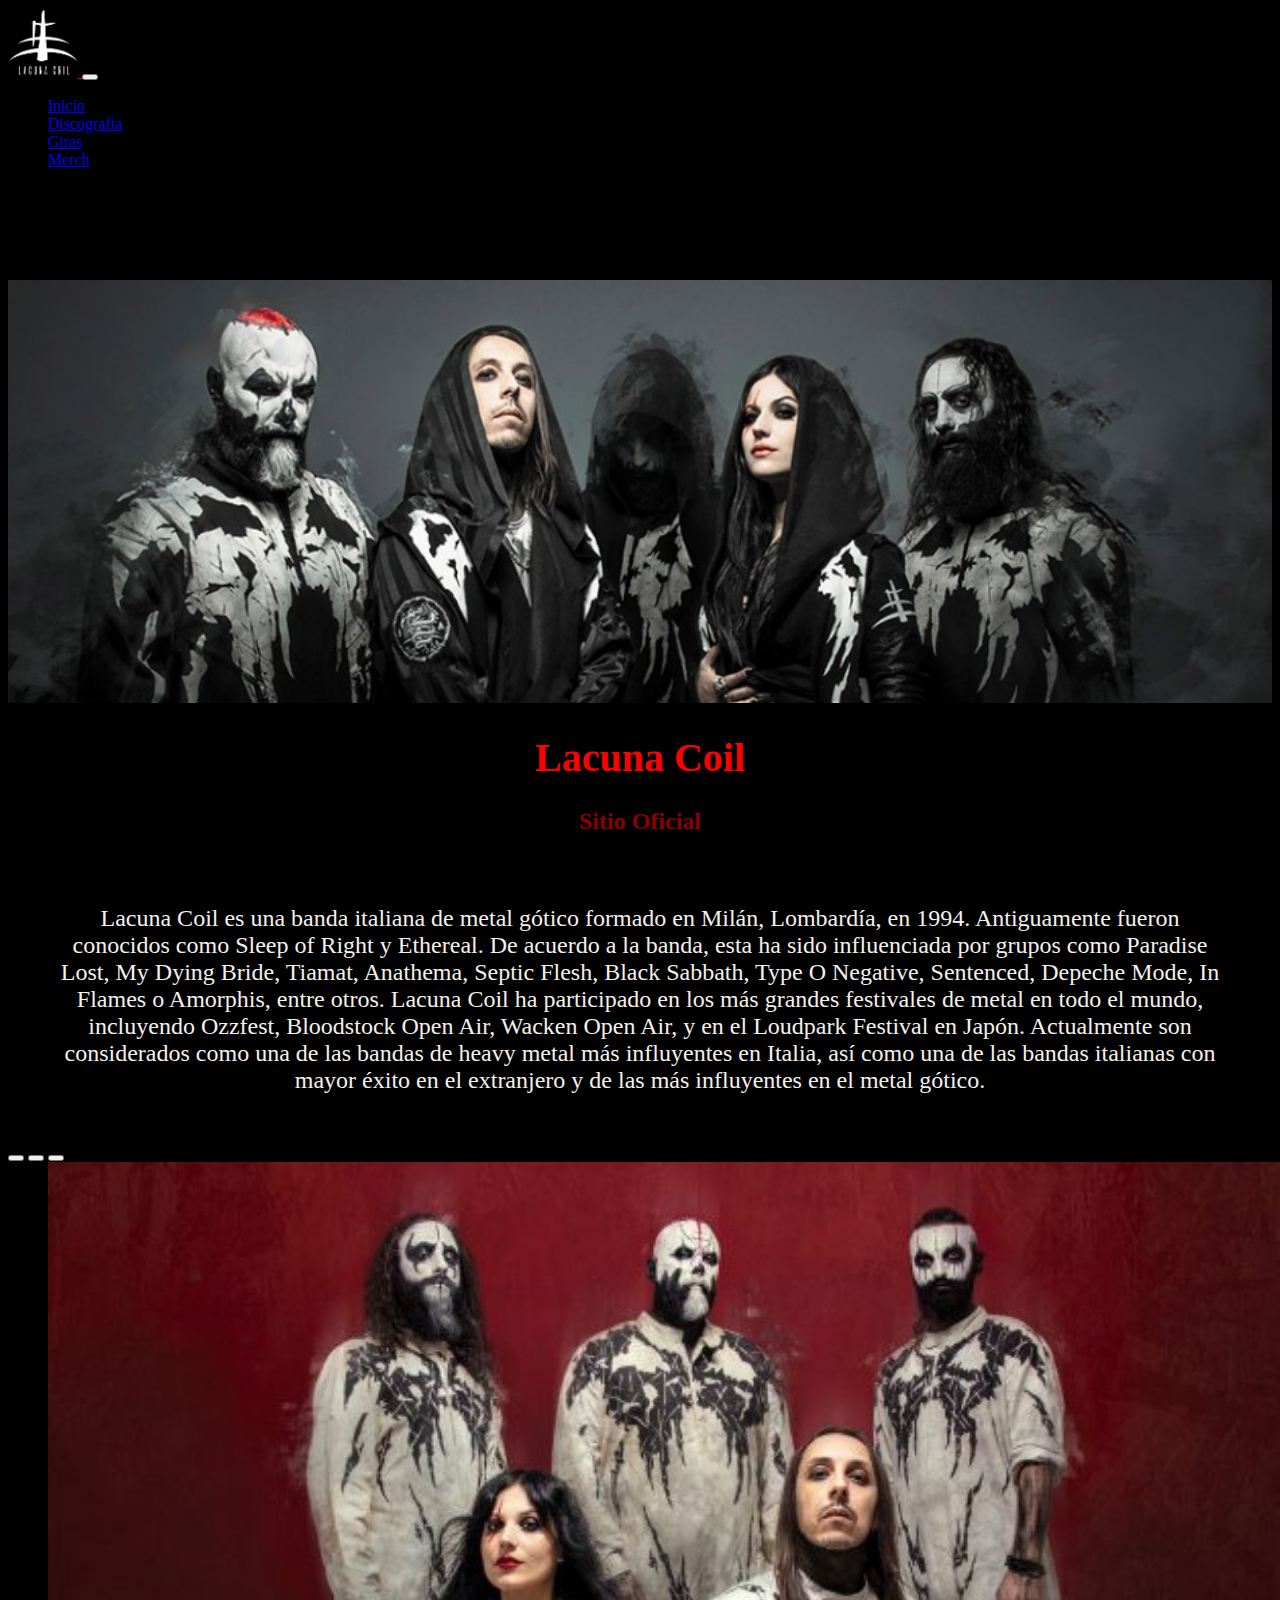
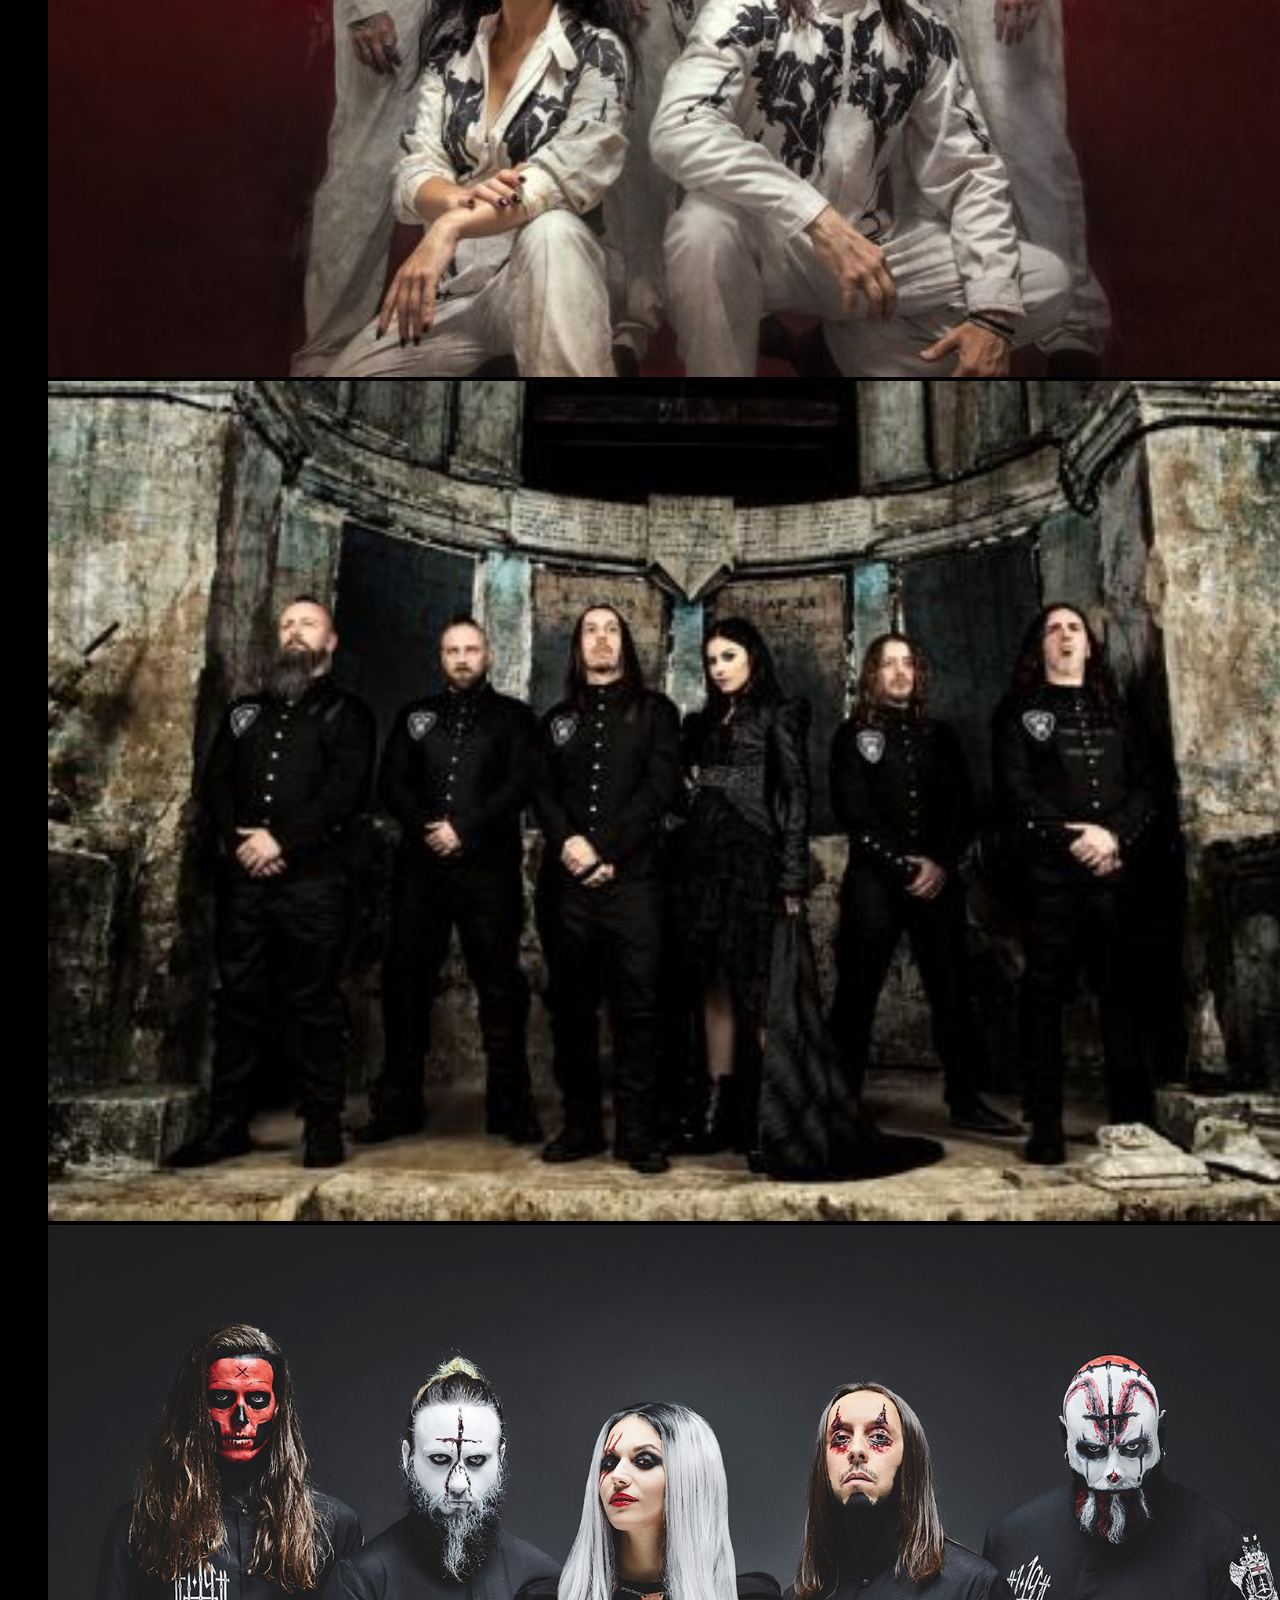
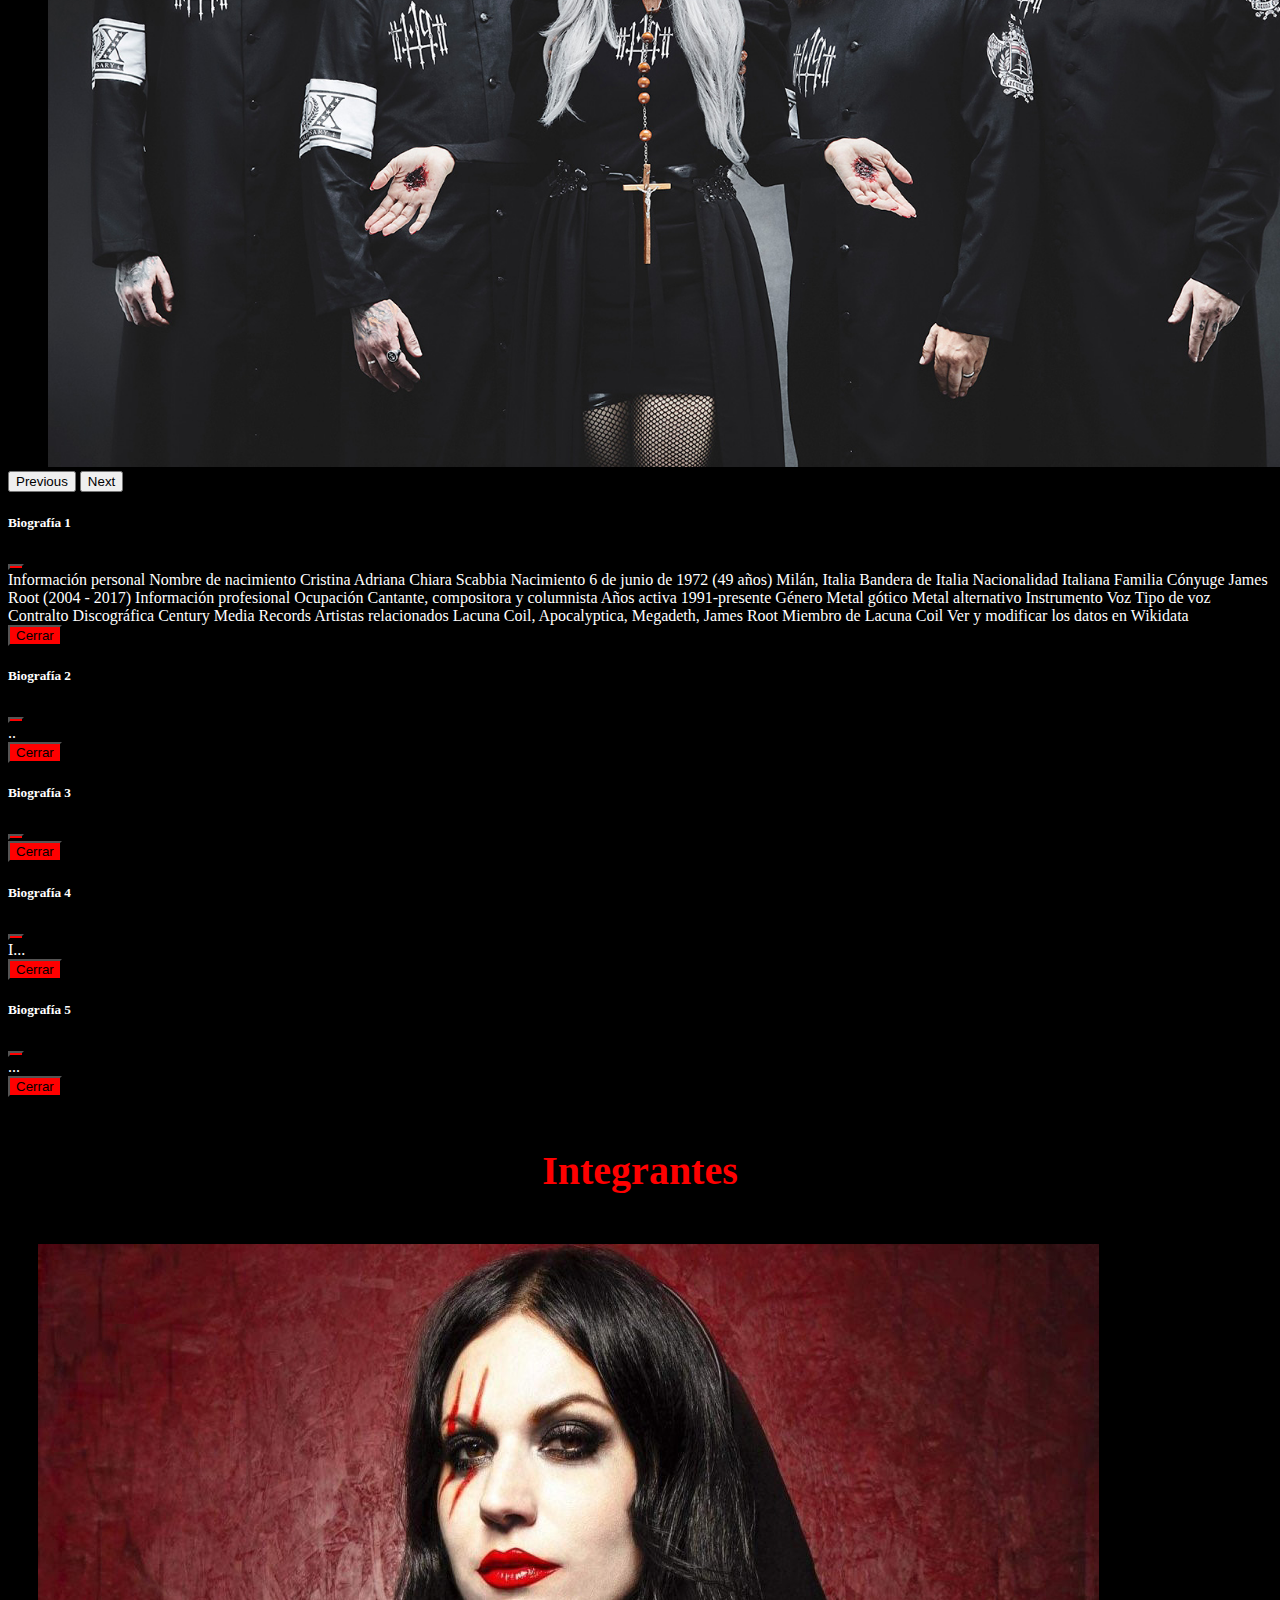
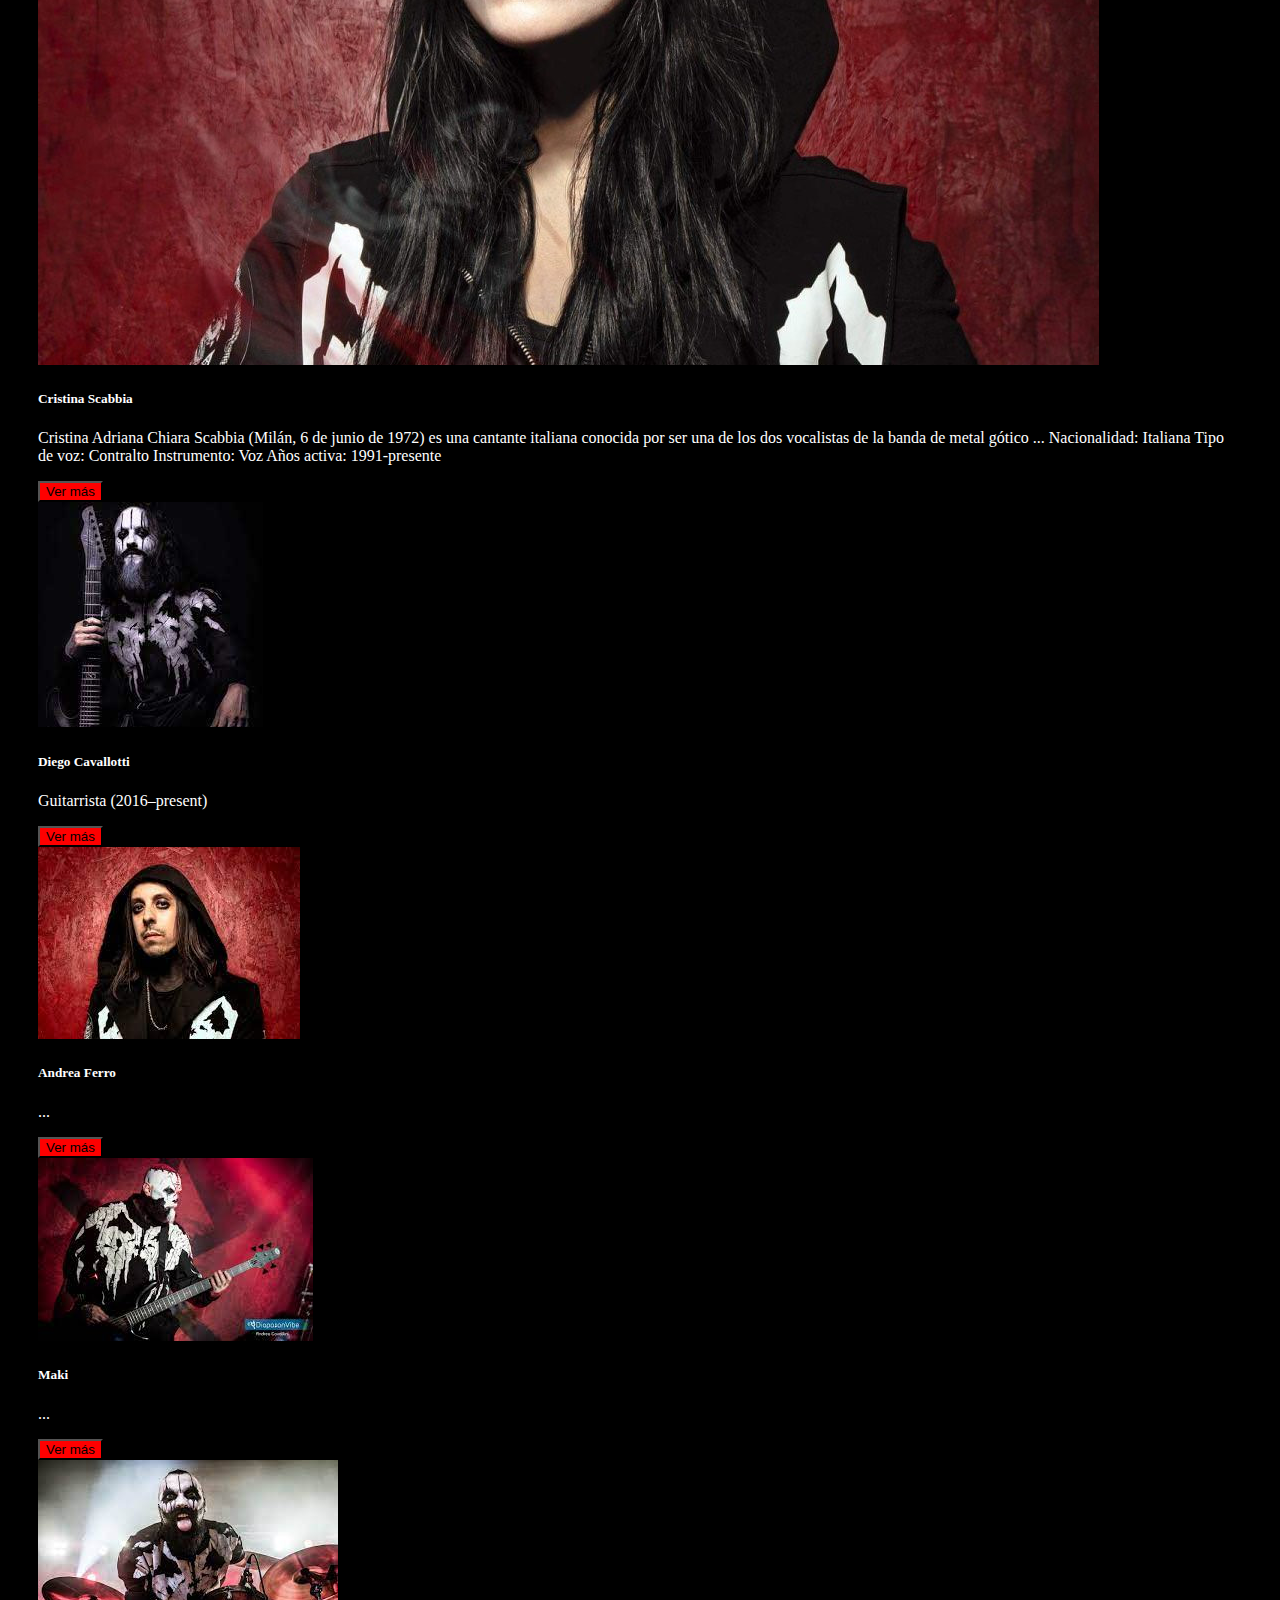
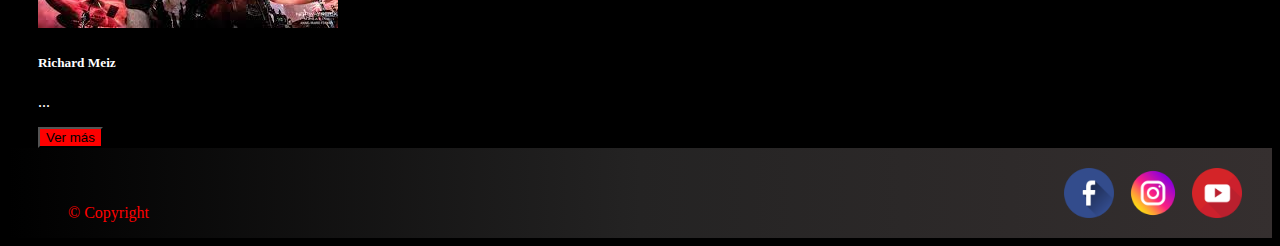
<file: index.html>
<!DOCTYPE html>
<html lang="en">
<head>
    <meta charset="UTF-8">
    <meta http-equiv="X-UA-Compatible" content="IE=edge">
    <meta name="viewport" content="width=device-width, initial-scale=1.0">
    <meta name="keywords" content="Banda, Metal, Gótico, Metal gótico, Italia, Música,">
    <meta name="description" content="Este es un sitio no oficial de Lacuna Coil, aquí tendrás info sobre la banda y sus integrantes.">
    <link href="https://cdn.jsdelivr.net/npm/bootstrap@5.1.3/dist/css/bootstrap.min.css" rel="stylesheet" integrity="sha384-1BmE4kWBq78iYhFldvKuhfTAU6auU8tT94WrHftjDbrCEXSU1oBoqyl2QvZ6jIW3" crossorigin="anonymous">
    <link rel="stylesheet" href="./css/style.css">
    <title>Lacuna Coil</title>
</head>
<body>
    <header><!--Menú-->
      <nav class="navbar navbar-dark bg-dark fixed-top customNav">
        <div class="container-fluid">
          <a class="navbar-brand" href="./index.html">
            <img src="./multimedia/imagenes/lcsymbol.jpg" class="menu__img">
          </a>
          <button class="navbar-toggler" type="button" data-bs-toggle="offcanvas" data-bs-target="#offcanvasNavbar" aria-controls="offcanvasNavbar">
            <span class="navbar-toggler-icon"></span>
          </button>
          <div class="offcanvas offcanvas-end customMenu" tabindex="-1" id="offcanvasNavbar" aria-labelledby="offcanvasNavbarLabel">
            <div class="offcanvas-body">
              <ul class="navbar-nav justify-content-end flex-grow-1 pe-3">
                <li class="nav-item">
                  <a class="nav-link active" aria-current="page" href="./index.html">Inicio</a>
                </li>
                <li class="nav-item">
                  <a class="nav-link" href="./paginas/discografia.html">Discografía</a>
                </li>
                <li class="nav-item">
                  <a class="nav-link" href="./paginas/giras.html">Giras</a>
                </li>
                <li class="nav-item">
                  <a class="nav-link" href="./paginas/merch.html">Merch</a>
                </li>
              </ul>
            </div>
          </div>
        </div>
      </nav>
    </header> 
    <main>
      <div class="banner"><!--Banner-->
            <img  class="img-fluid banner__img" src="./multimedia/imagenes/LC-BA-Banner-obi3n2f83gl7d0hpwaw0pjezkodecge1mc9nr0d3ke (2).jpg" alt="Banner con imagen con integrantes">
        </div>
        <div>
          <h1>Lacuna Coil</h1>
          <h2>Sitio Oficial</h2>
        </div>
        <div class="infoPrincipal">   
          Lacuna Coil es una banda italiana de metal gótico formado en Milán, Lombardía, en 1994. Antiguamente fueron conocidos como Sleep of Right y Ethereal. De acuerdo a la banda, esta ha sido influenciada por grupos como Paradise Lost, My Dying Bride, Tiamat, Anathema, Septic Flesh, Black Sabbath, Type O Negative, Sentenced, Depeche Mode, In Flames o Amorphis, entre otros.

          Lacuna Coil ha participado en los más grandes festivales de metal en todo el mundo, incluyendo Ozzfest, Bloodstock Open Air, Wacken Open Air, y en el Loudpark Festival en Japón.
          
          Actualmente son considerados como una de las bandas de heavy metal más influyentes en Italia, así como una de las bandas italianas con mayor éxito en el extranjero y de las más influyentes en el metal gótico.       
        </div>
        <div id="carouselExampleIndicators" class="carousel slide" data-bs-ride="carousel"><!--Carrousel-->
          <div class="carousel-indicators">
            <button type="button" data-bs-target="#carouselExampleIndicators" data-bs-slide-to="0" class="active" aria-current="true" aria-label="Slide 1"></button>
            <button type="button" data-bs-target="#carouselExampleIndicators" data-bs-slide-to="1" aria-label="Slide 2"></button>
            <button type="button" data-bs-target="#carouselExampleIndicators" data-bs-slide-to="2" aria-label="Slide 3"></button>
          </div>
          <div class="carousel-inner">
            <div class="carousel-item active">
              <img class="image-responsive" src="./multimedia/imagenes/band-Lacuna-Coil-2020-620x400.jpeg" class="d-block w-100" alt="Imagen uno del carrousel con integrantes">
            </div>
            <div class="carousel-item">
              <img class="image-responsive" src="./multimedia/imagenes/rockombia-201402181392768108.jpg" class="d-block w-100" alt="Imagen dos del carrousel con integrantes">
            </div>
            <div class="carousel-item">
              <img class="image-responsive" src="./multimedia/imagenes/LC_intro_pic.jpg" class="d-block w-100" alt="imagen tres del carrousel con integrantes">
            </div>
          </div>
          <button class="carousel-control-prev" type="button" data-bs-target="#carouselExampleIndicators" data-bs-slide="prev">
            <span class="carousel-control-prev-icon" aria-hidden="true"></span>
            <span class="visually-hidden">Previous</span>
          </button>
          <button class="carousel-control-next" type="button" data-bs-target="#carouselExampleIndicators" data-bs-slide="next">
            <span class="carousel-control-next-icon" aria-hidden="true"></span>
            <span class="visually-hidden">Next</span>
          </button>
        </div>

        <!--Integrantes-->
  
        <!-- Modal 1-->
        <div class="modal fade" id="staticBackdrop1" data-bs-backdrop="static" data-bs-keyboard="false" tabindex="-1" aria-labelledby="staticBackdropLabel" aria-hidden="true">
          <div class="modal-dialog">
            <div class="modal-content biografia">
              <div class="modal-header">
                <h5 class="modal-title" id="staticBackdropLabel">Biografía 1</h5>
                <button type="button" class="btn-close" data-bs-dismiss="modal" aria-label="Close"></button>
              </div>
              <div class="modal-body">
                Información personal
                Nombre de nacimiento	Cristina Adriana Chiara Scabbia
                Nacimiento	6 de junio de 1972 (49 años)
                Milán, Italia Bandera de Italia
                Nacionalidad	Italiana
                Familia
                Cónyuge	James Root (2004 - 2017)
                Información profesional
                Ocupación	Cantante, compositora y columnista
                Años activa	1991-presente
                Género	Metal gótico
                Metal alternativo
                Instrumento	Voz
                Tipo de voz	Contralto
                Discográfica	Century Media Records
                Artistas relacionados	Lacuna Coil, Apocalyptica, Megadeth, James Root
                Miembro de	Lacuna Coil Ver y modificar los datos en Wikidata
              </div>
              <div class="modal-footer">
                <button type="button" class="btn btn-secondary" data-bs-dismiss="modal">Cerrar</button>
              </div>
            </div>
          </div>
        </div>

        <!-- Modal 2-->
        <div class="modal fade" id="staticBackdrop2" data-bs-backdrop="static" data-bs-keyboard="false" tabindex="-1" aria-labelledby="staticBackdropLabel" aria-hidden="true">
          <div class="modal-dialog">
            <div class="modal-content biografia">
              <div class="modal-header">
                <h5 class="modal-title" id="staticBackdropLabel">Biografía 2</h5>
                <button type="button" class="btn-close" data-bs-dismiss="modal" aria-label="Close"></button>
              </div>
              <div class="modal-body">
                ..
              </div>
              <div class="modal-footer">
                <button type="button" class="btn btn-secondary" data-bs-dismiss="modal">Cerrar</button>
              </div>
            </div>
          </div>
        </div>

        <!-- Modal 3-->
        <div class="modal fade" id="staticBackdrop3" data-bs-backdrop="static" data-bs-keyboard="false" tabindex="-1" aria-labelledby="staticBackdropLabel" aria-hidden="true">
          <div class="modal-dialog">
            <div class="modal-content biografia">
              <div class="modal-header">
                <h5 class="modal-title" id="staticBackdropLabel">Biografía 3</h5>
                <button type="button" class="btn-close" data-bs-dismiss="modal" aria-label="Close"></button>
              </div>
              <div class="modal-body">
                
              </div>
              <div class="modal-footer">
                <button type="button" class="btn btn-secondary" data-bs-dismiss="modal">Cerrar</button>
              </div>
            </div>
          </div>
        </div>

        <!-- Modal 4-->
        <div class="modal fade" id="staticBackdrop4" data-bs-backdrop="static" data-bs-keyboard="false" tabindex="-1" aria-labelledby="staticBackdropLabel" aria-hidden="true">
          <div class="modal-dialog">
            <div class="modal-content biografia">
              <div class="modal-header">
                <h5 class="modal-title" id="staticBackdropLabel">Biografía 4</h5>
                <button type="button" class="btn-close" data-bs-dismiss="modal" aria-label="Close"></button>
              </div>
              <div class="modal-body">
                I...
              </div>
              <div class="modal-footer">
                <button type="button" class="btn btn-secondary" data-bs-dismiss="modal">Cerrar</button>
              </div>
            </div>
          </div>
        </div>

        <!-- Modal 5-->  
        <div class="modal fade" id="staticBackdrop5" data-bs-backdrop="static" data-bs-keyboard="false" tabindex="-1" aria-labelledby="staticBackdropLabel" aria-hidden="true">
          <div class="modal-dialog">
            <div class="modal-content biografia">
              <div class="modal-header">
                <h5 class="modal-title" id="staticBackdropLabel">Biografía 5</h5>
                <button type="button" class="btn-close" data-bs-dismiss="modal" aria-label="Close"></button>
              </div>
              <div class="modal-body">
                ...
              </div>
              <div class="modal-footer">
                <button type="button" class="btn btn-secondary" data-bs-dismiss="modal">Cerrar</button>
              </div>
            </div>
          </div>
        </div>


        <div class="container Integrantes">
          
          <h1>Integrantes</h1> 
          <div class="row">
            <div class="card col-md-4 Integrantes__tarjeta">
              <img src="./multimedia/imagenes/integrantes/cristina.png" class="card-img-top" alt="Imagen de Cristina Sacabbia vocalista dela banda">
              <div class="card-body">
                <h5 class="card-title">Cristina Scabbia</h5>
                <p class="card-text">Cristina Adriana Chiara Scabbia (Milán, 6 de junio de 1972) es una cantante italiana conocida por ser una de los dos vocalistas de la banda de metal gótico ...
                  Nacionalidad: Italiana
                  Tipo de voz: Contralto
                  Instrumento: Voz
                  Años activa: 1991-presente</p>
                  <button type="button" class="btn btn-primary custombutton" data-bs-toggle="modal" data-bs-target="#staticBackdrop1">
                    Ver más
                  </button>     
              </div>   
            </div>

          <div class="card col-md-4 Integrantes__tarjeta">
            <img src="./multimedia/imagenes/integrantes/diego.jpg" class="card-img-top" alt="Imagen de Diego Cavallotti guitarrista de la banda">
            <div class="card-body">
              <h5 class="card-title">Diego Cavallotti</h5>
              <p class="card-text">Guitarrista (2016–present)</p>
                <button type="button" class="btn btn-primary custombutton" data-bs-toggle="modal" data-bs-target="#staticBackdrop2">
                  Ver más
                </button>     
            </div>   
          </div>

          <div class="card col-md-4 Integrantes__tarjeta">
            <img src="./multimedia/imagenes/integrantes/Andrea.jpg" class="card-img-top" alt="Imagen de Andrea Ferro vocalista de la banda">
            <div class="card-body">
              <h5 class="card-title">Andrea Ferro</h5>
              <p class="card-text">...</p>
                <button type="button" class="btn btn-primary custombutton" data-bs-toggle="modal" data-bs-target="#staticBackdrop3">
                  Ver más
                </button>     
            </div>   
          </div>

        <div class="card col-md-6 Integrantes__tarjeta">
          <img src="./multimedia/imagenes/integrantes/maki.jpg" class="card-img-top" alt="Imagen de Maki">
          <div class="card-body">
            <h5 class="card-title">Maki</h5>
            <p class="card-text">...</p>
              <button type="button" class="btn btn-primary custombutton" data-bs-toggle="modal" data-bs-target="#staticBackdrop4">
                Ver más
              </button>     
          </div>   
        </div>

      <div class="card col-md-6 Integrantes__tarjeta">
        <img src="./multimedia/imagenes/integrantes/richard.jpg" class="card-img-top" alt="Imagen de Richard Meiz">
        <div class="card-body">
          <h5 class="card-title">Richard Meiz</h5>
          <p class="card-text">...</p>
            <button type="button" class="btn btn-primary custombutton" data-bs-toggle="modal" data-bs-target="#staticBackdrop5">
              Ver más
            </button>     
        </div>   
      </div>
    </div>              
    </div>    

    </main>  
    <!--Pie de página-->
    <footer class="pieDePagina">
      <p class="pieDePagina__copyright">© Copyright</p>
      <div class="pieDePagina__imagenesFooter">
        <img class="rounded float-end" src="./multimedia/imagenes/redes/facebook.png" alt="Icono facebook">
        <img class="rounded float-end" src="./multimedia/imagenes/redes/instagram.png" alt="Icono instagram">
        <img class="rounded float-end" src="./multimedia/imagenes/redes/youtube.png" alt="Icono youtube">
      </div>    
  </footer>
    <script src="https://cdn.jsdelivr.net/npm/bootstrap@5.1.3/dist/js/bootstrap.bundle.min.js" integrity="sha384-ka7Sk0Gln4gmtz2MlQnikT1wXgYsOg+OMhuP+IlRH9sENBO0LRn5q+8nbTov4+1p" crossorigin="anonymous"></script>
</body>
</html>
</file>
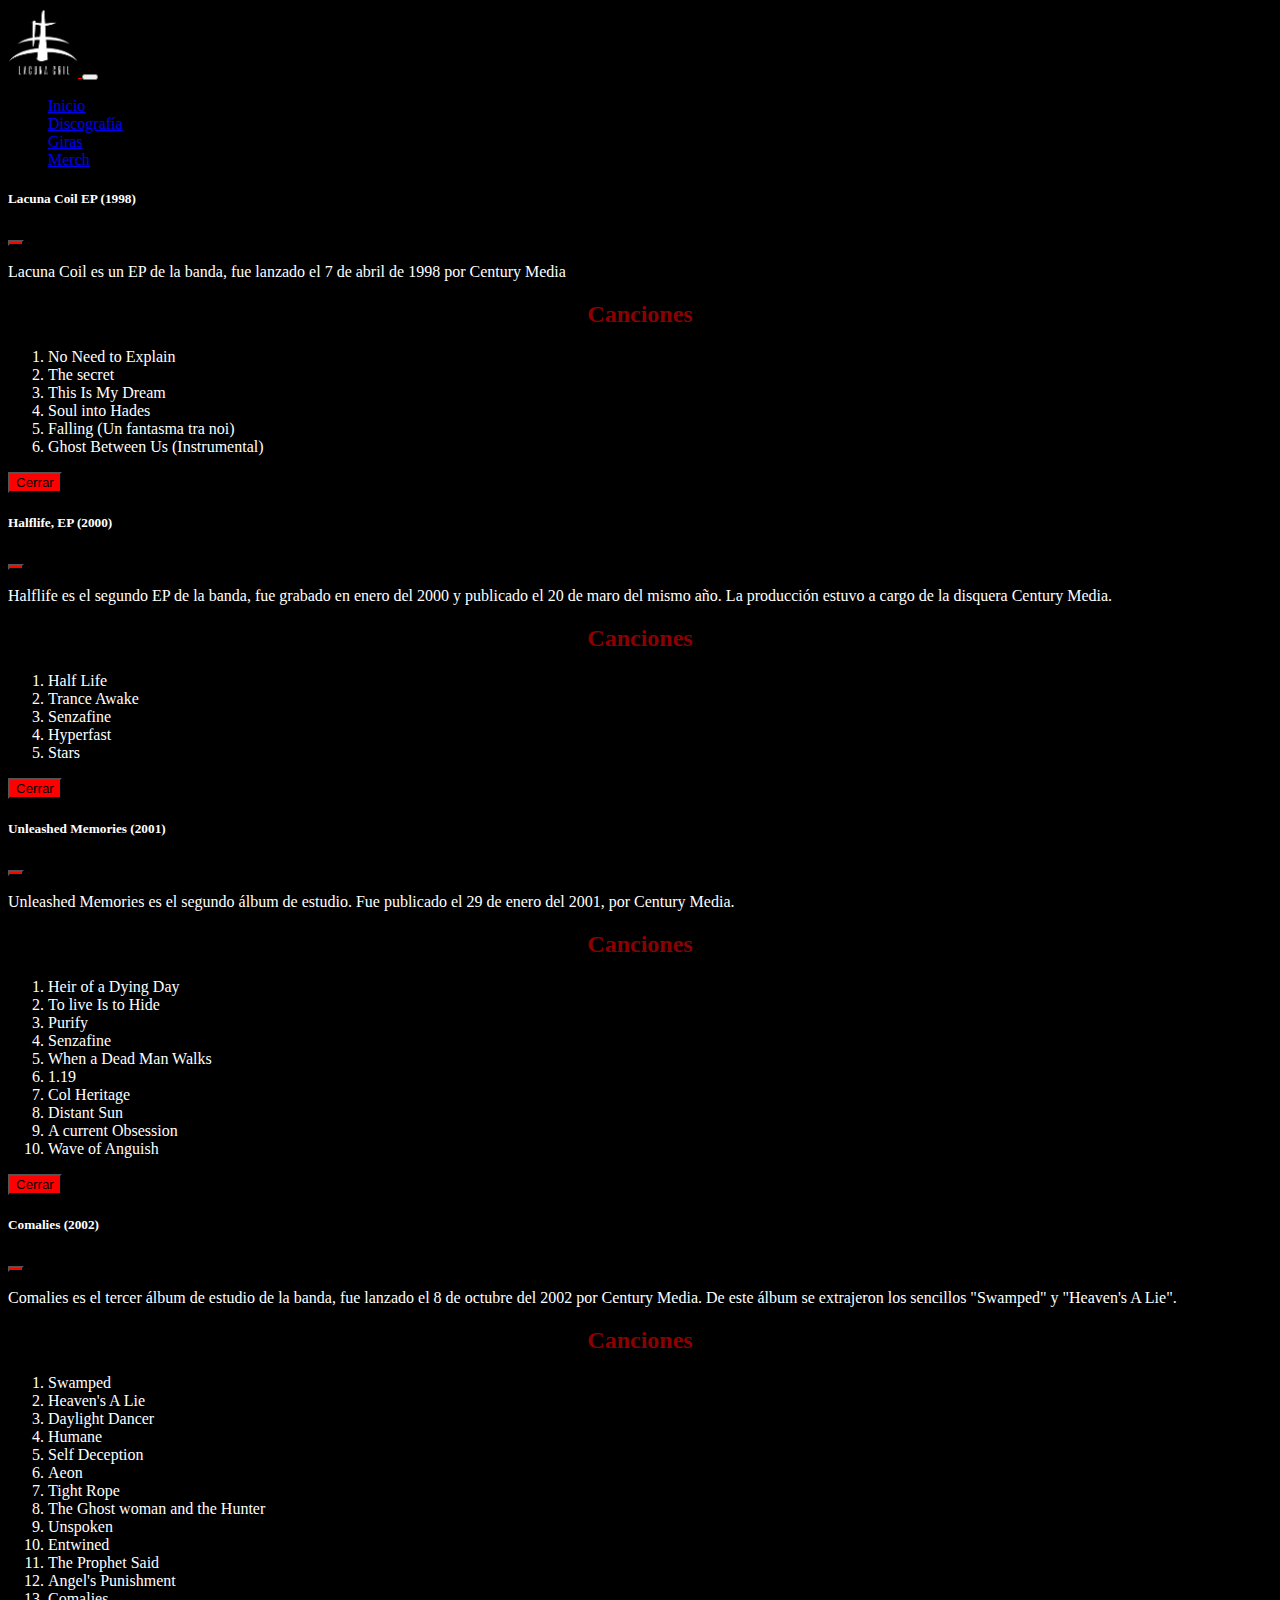
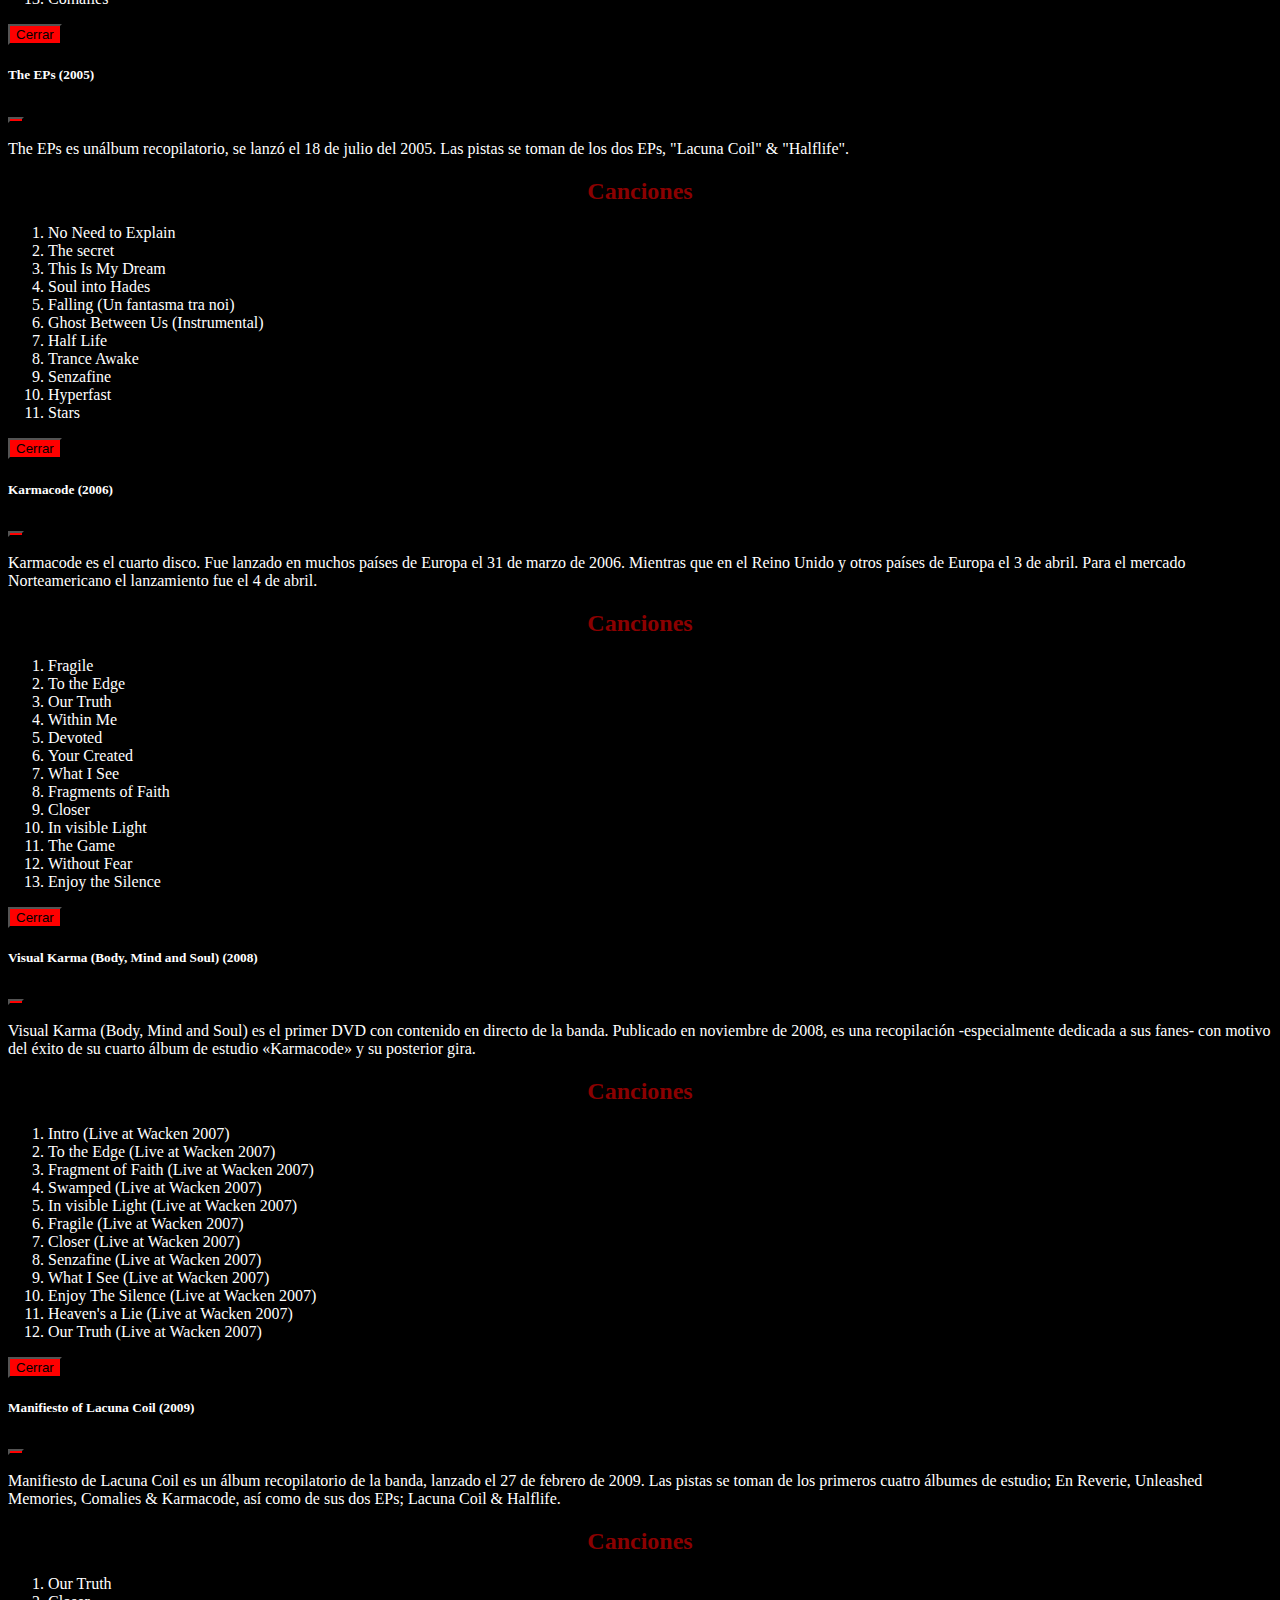
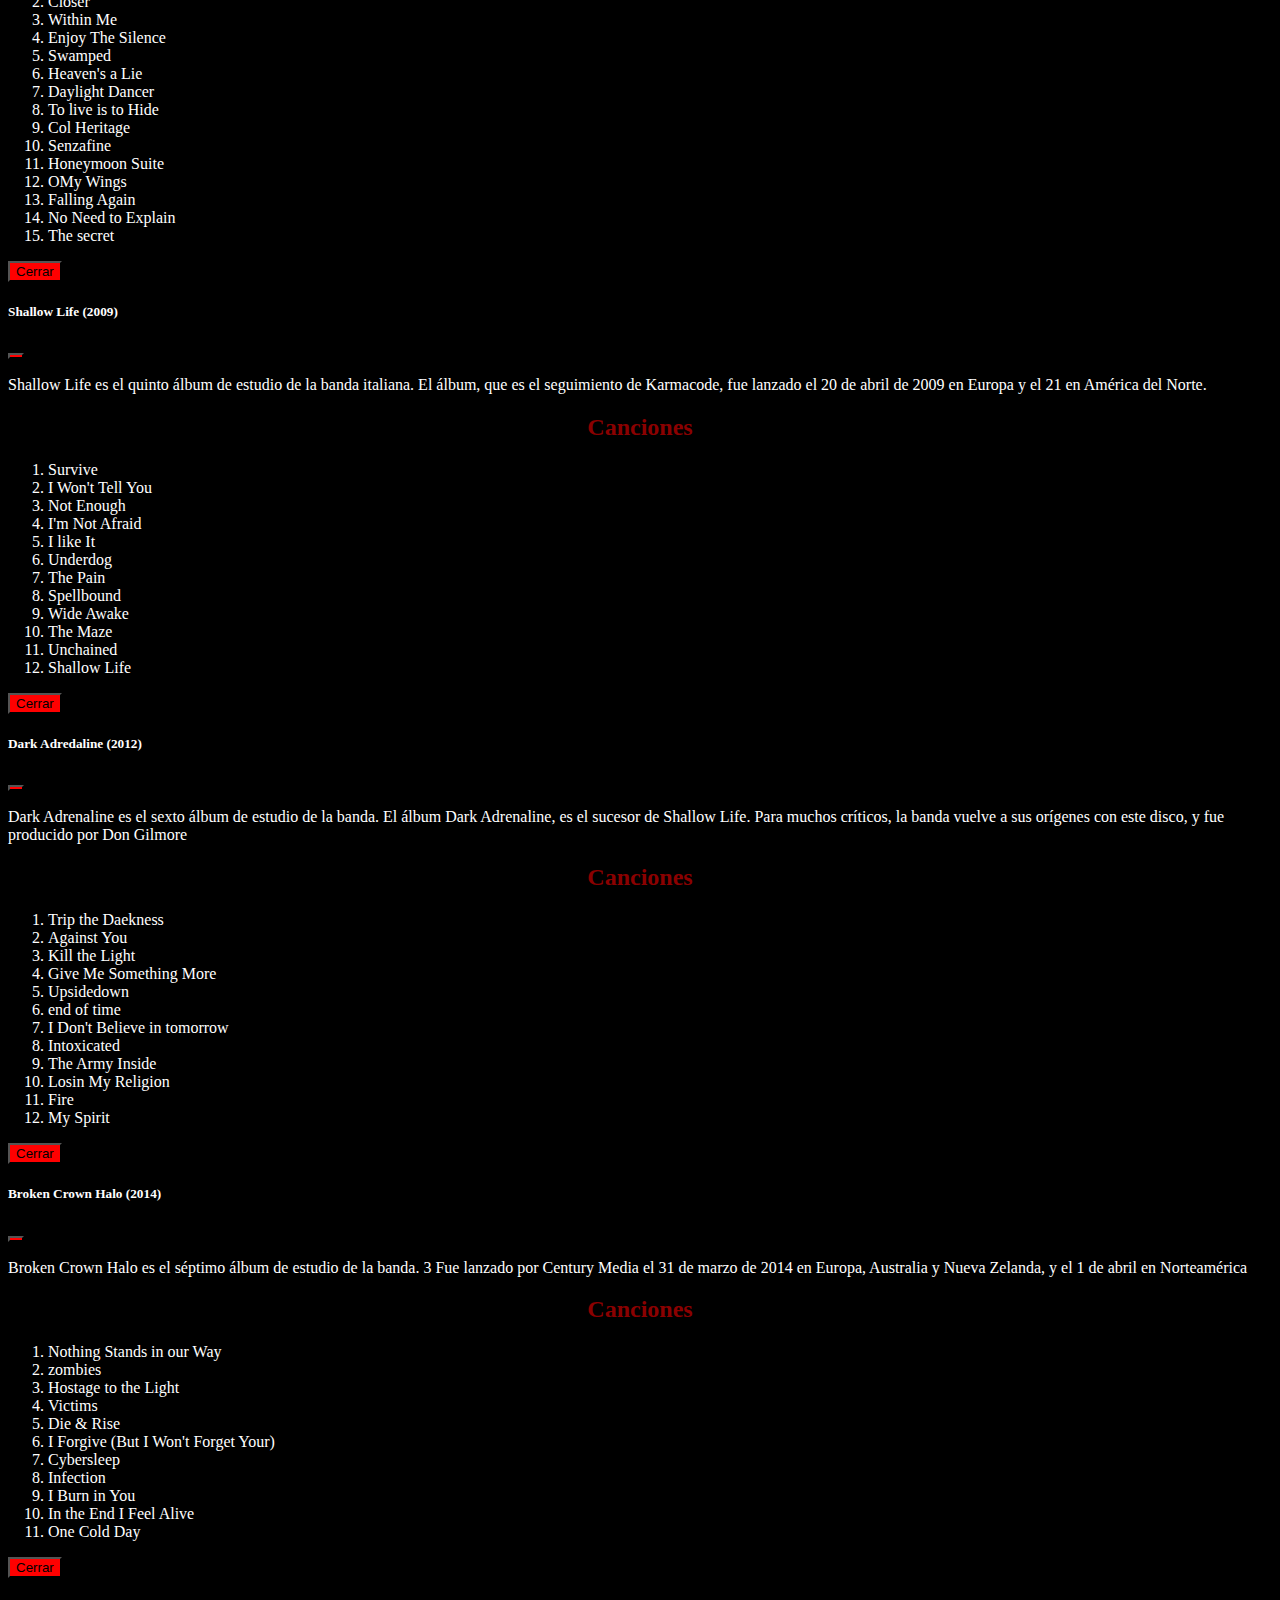
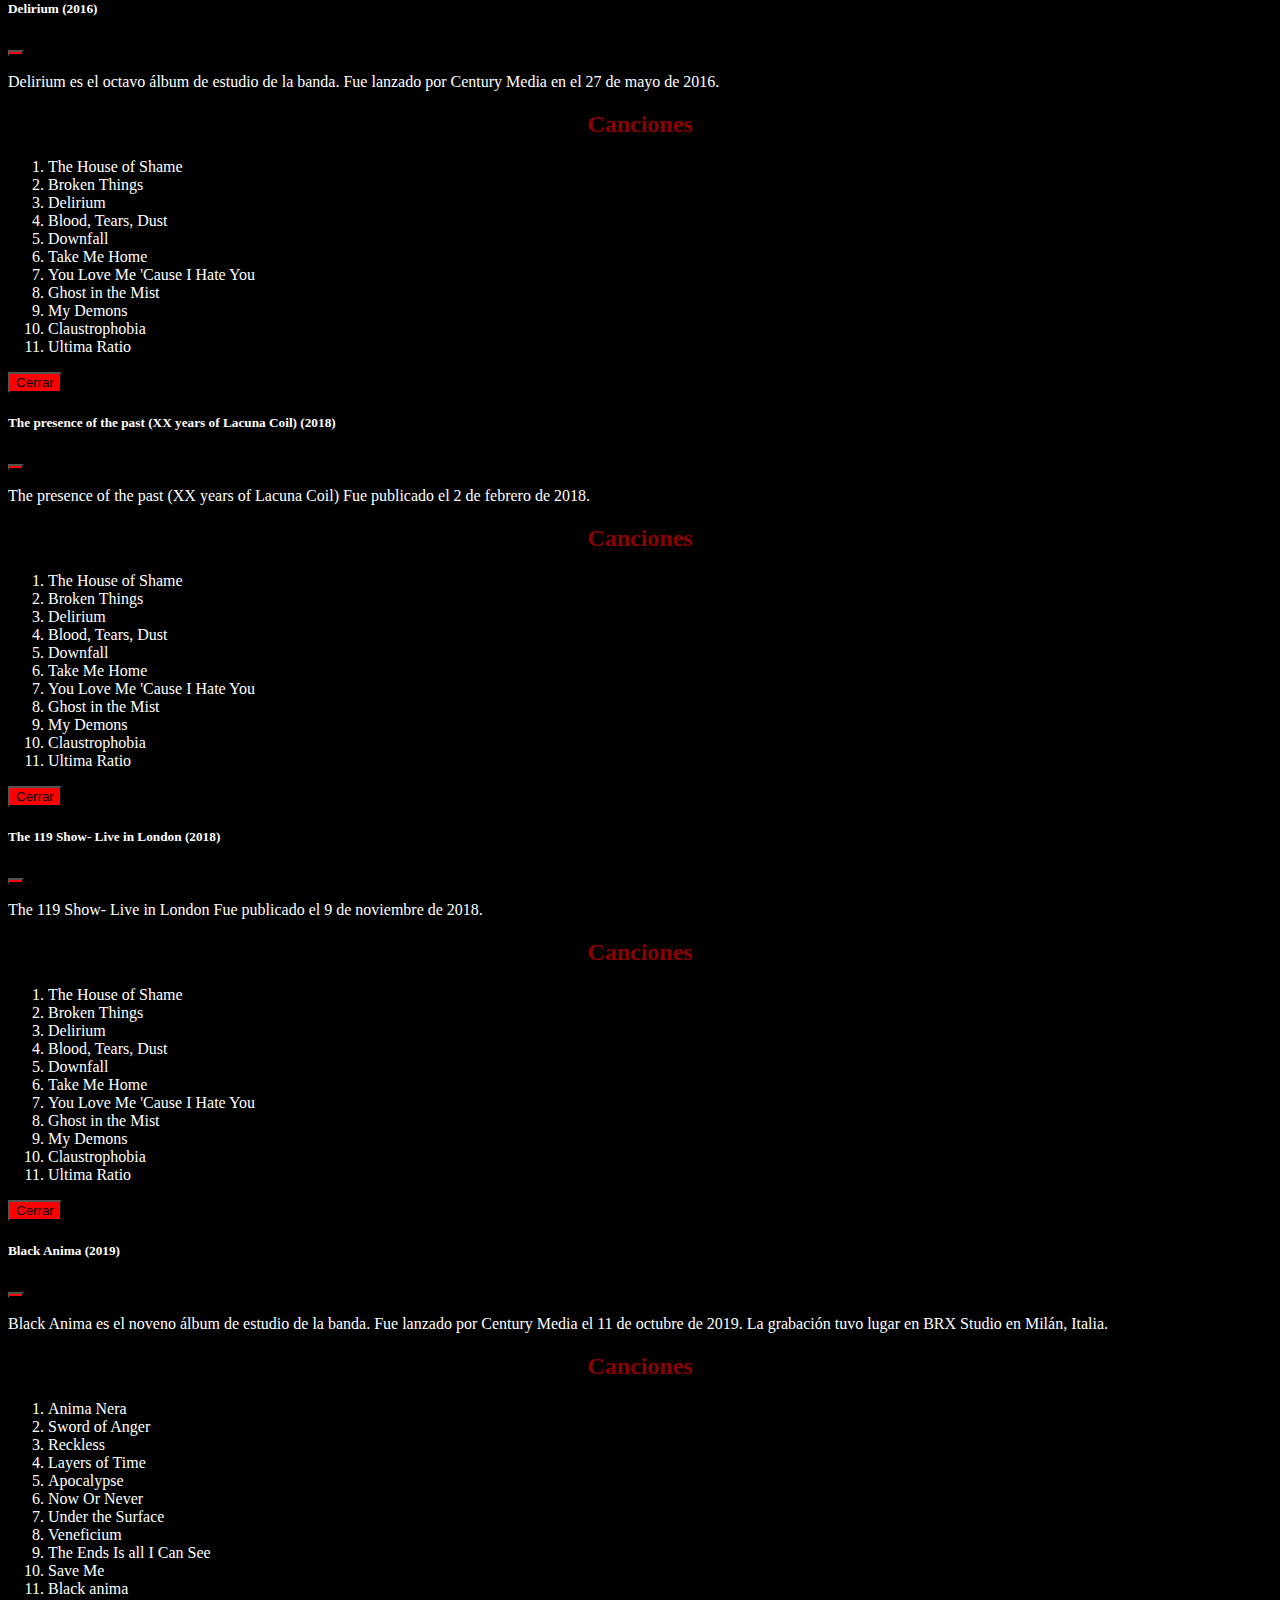
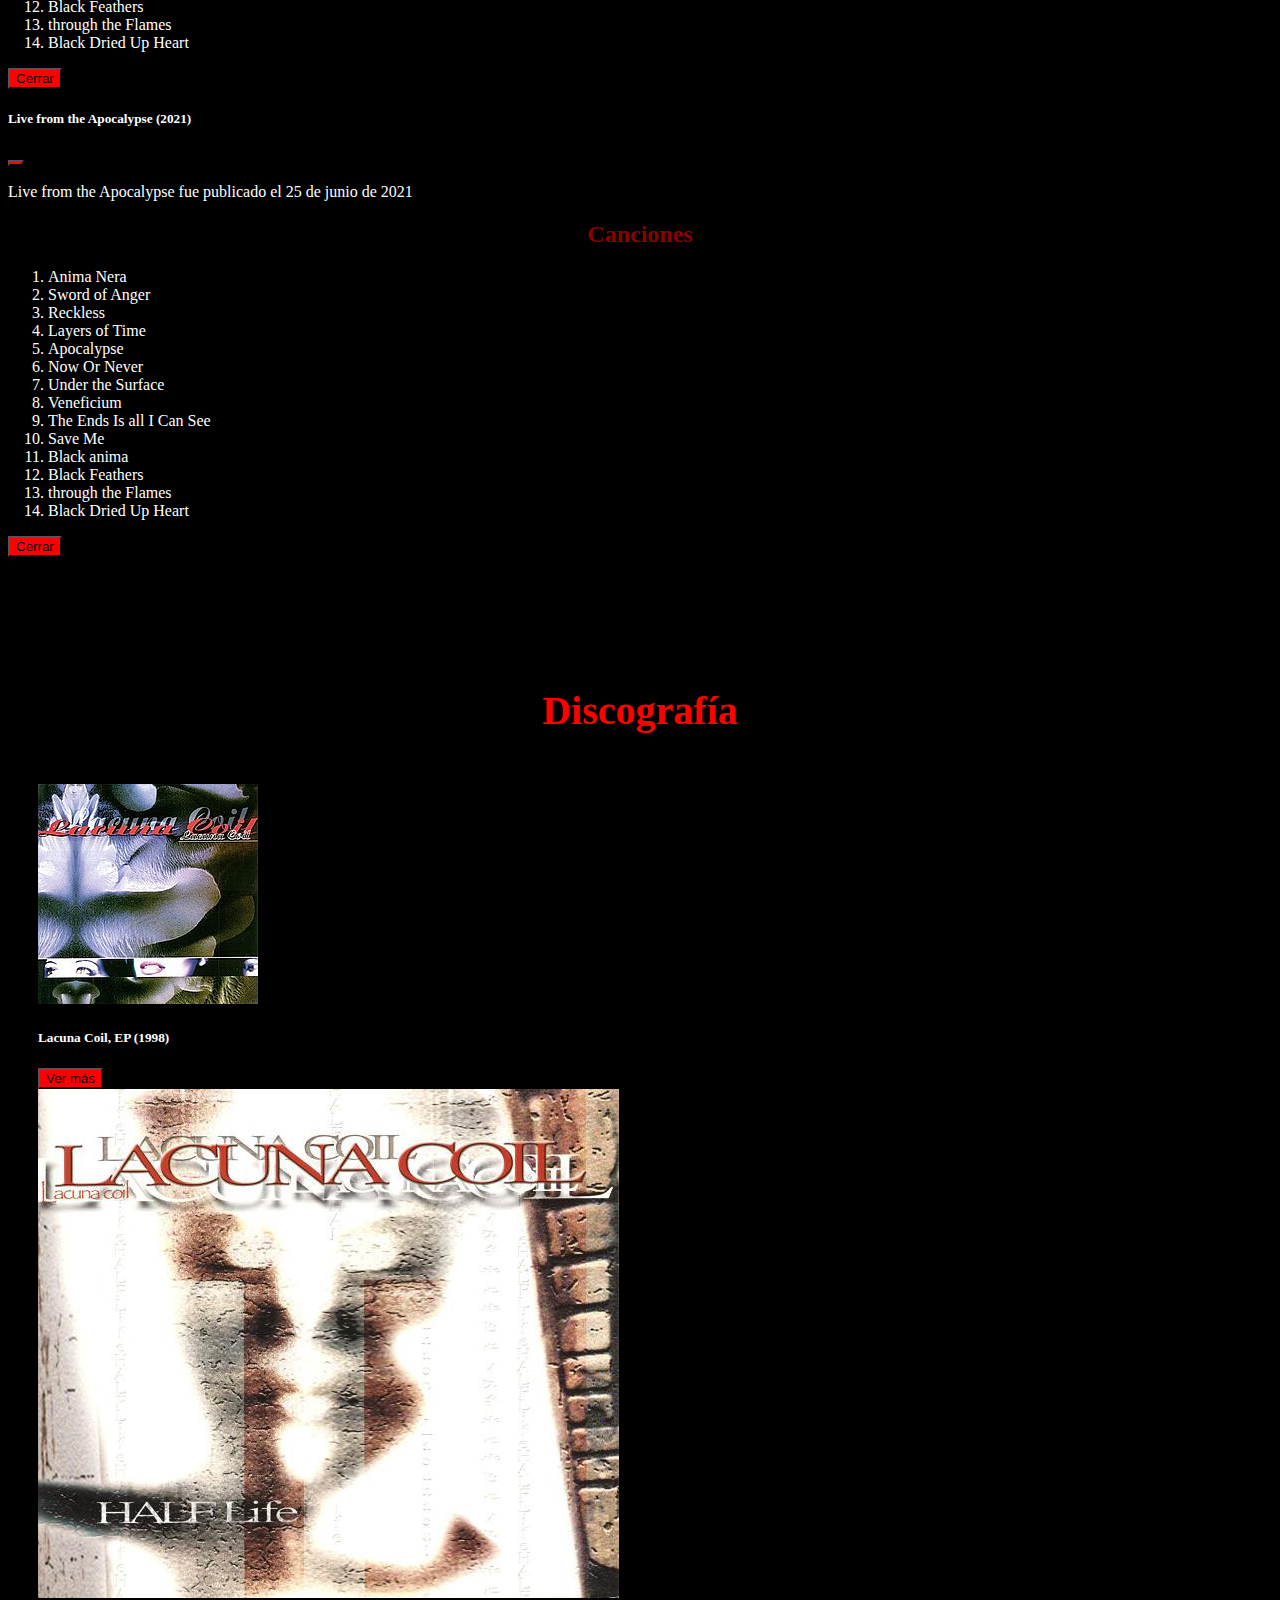
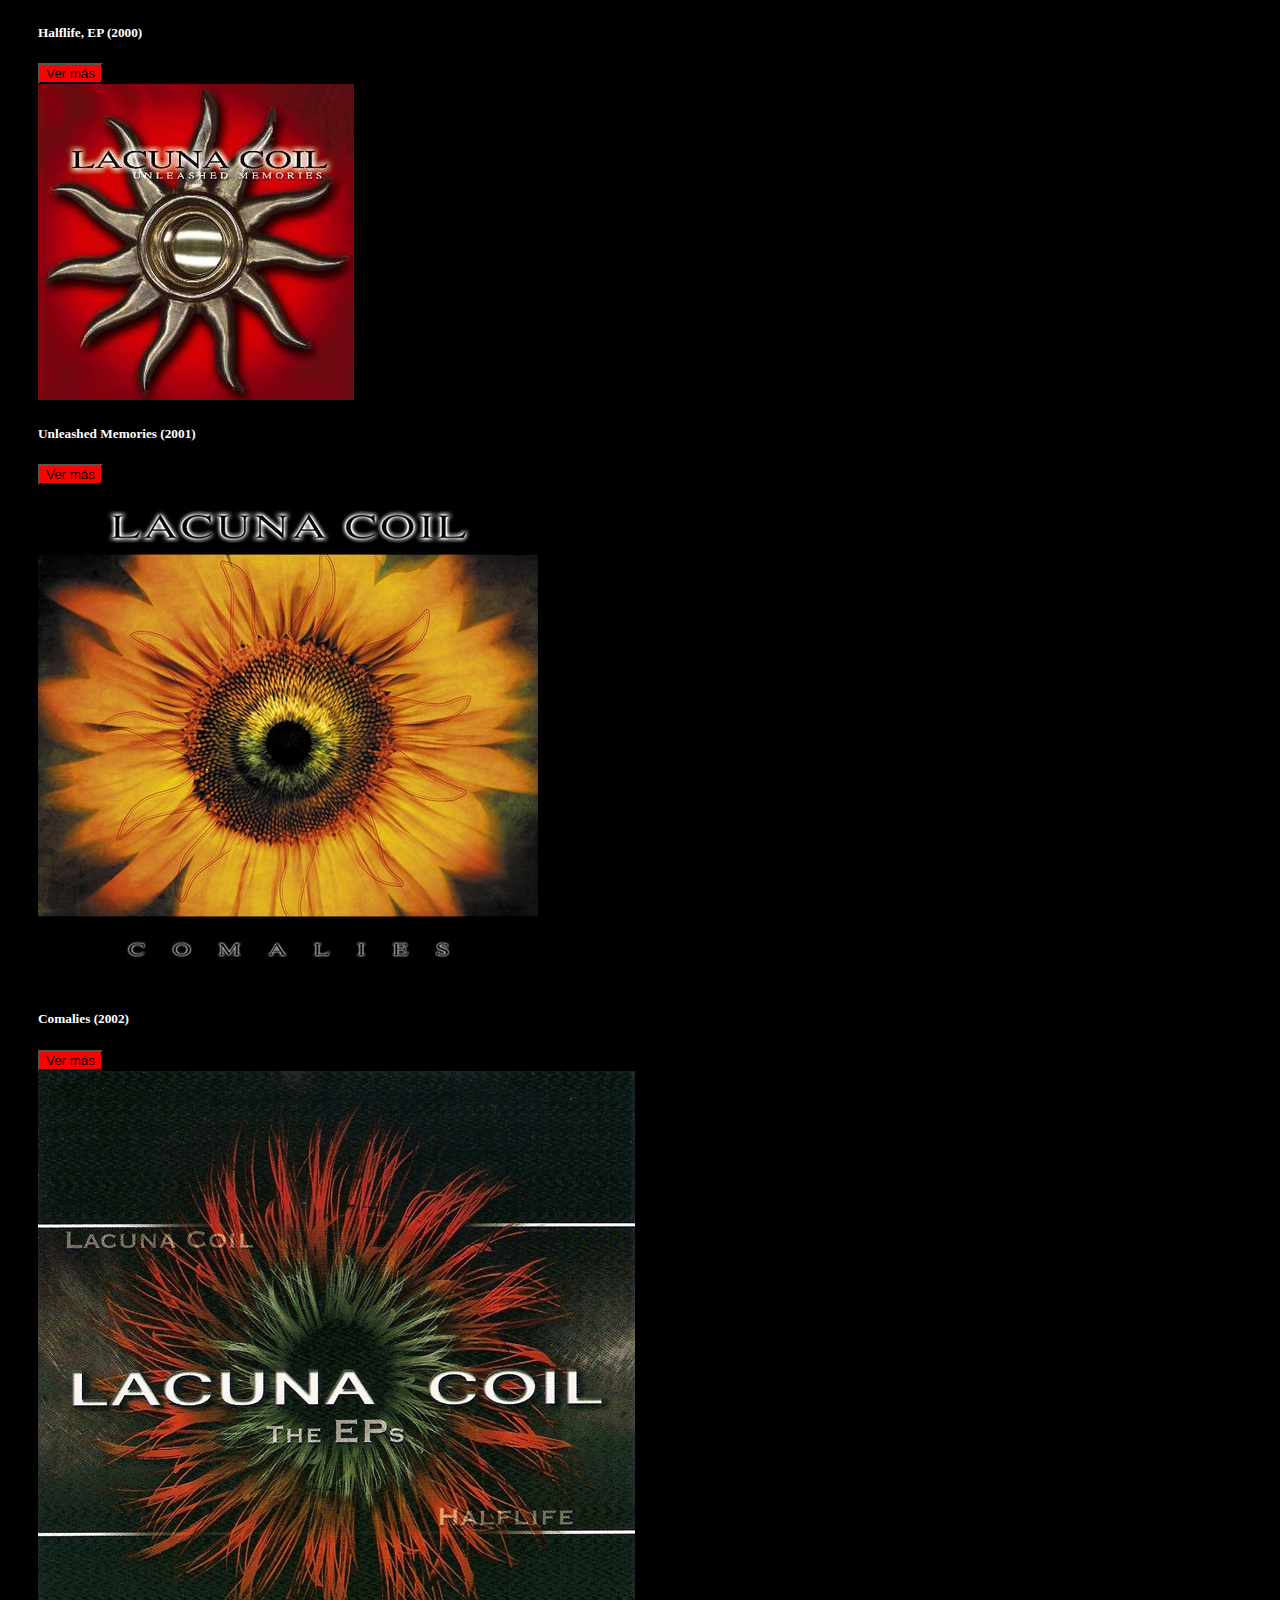
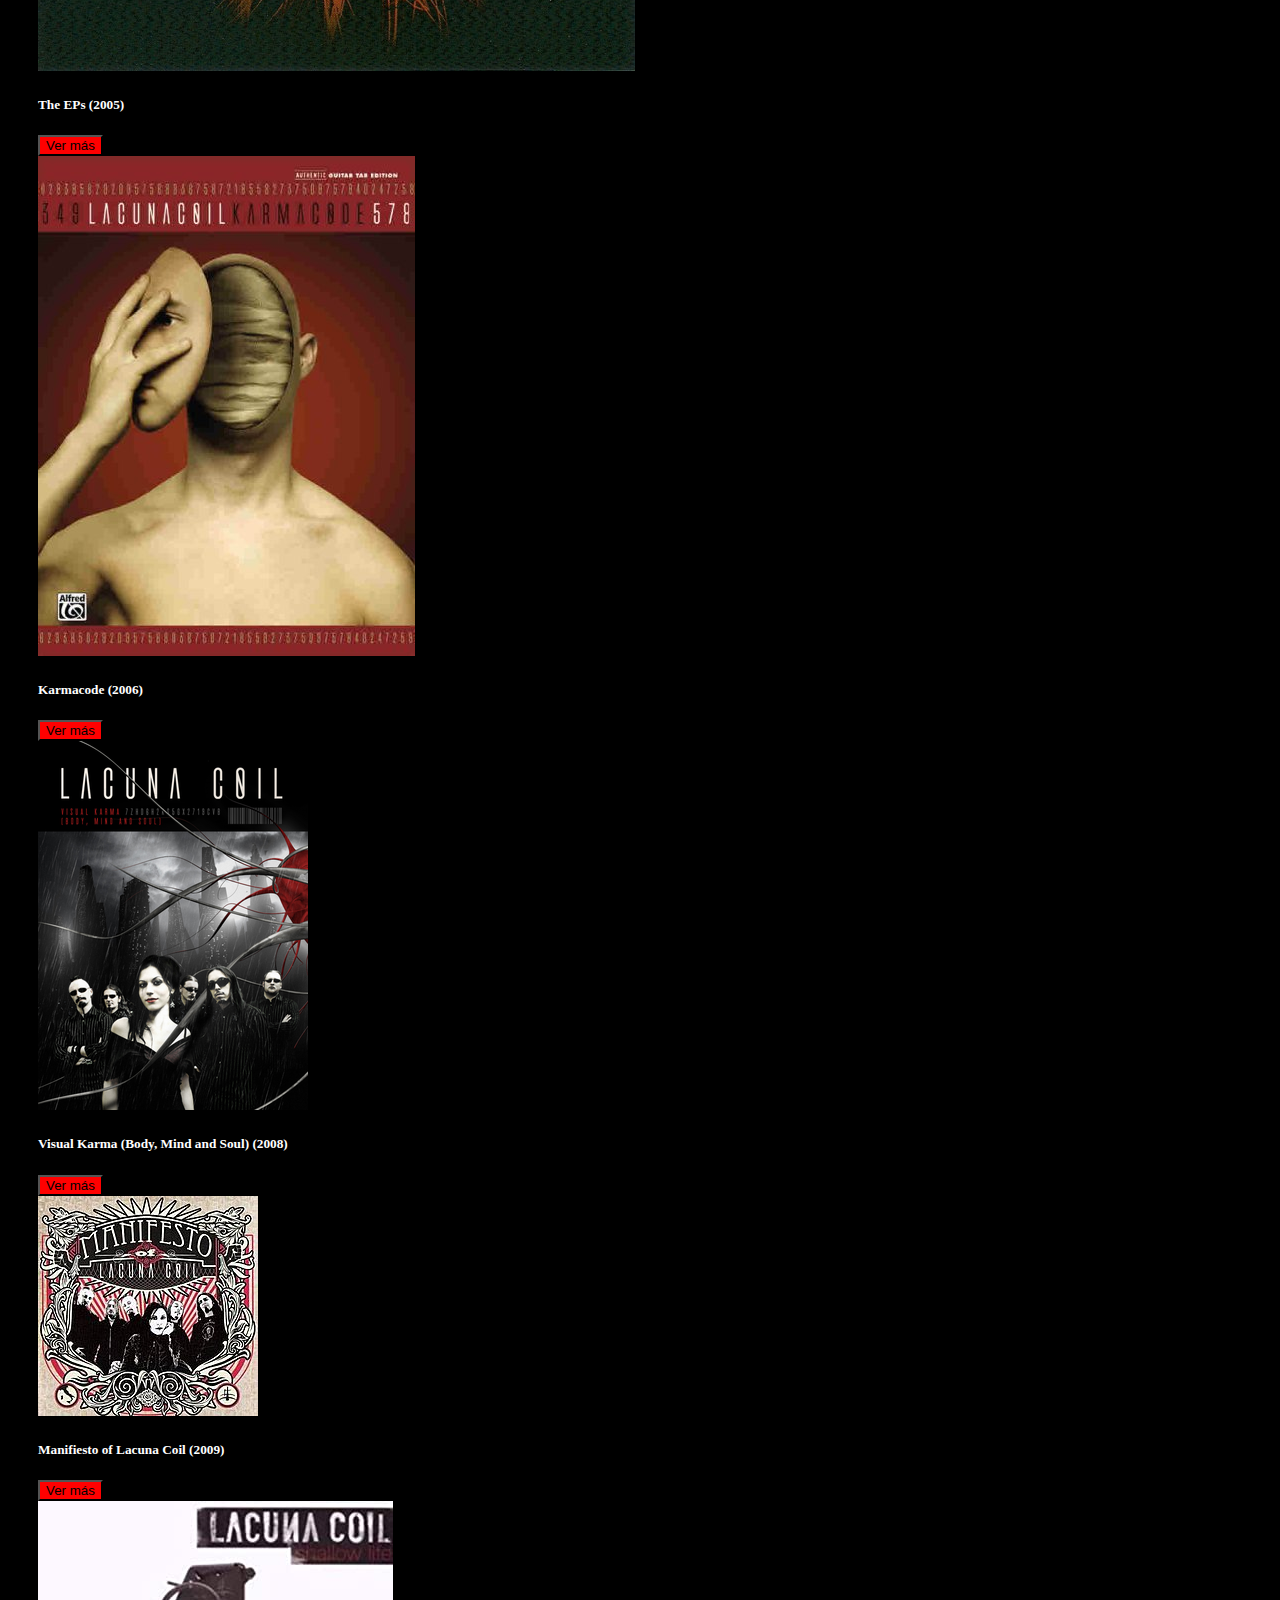
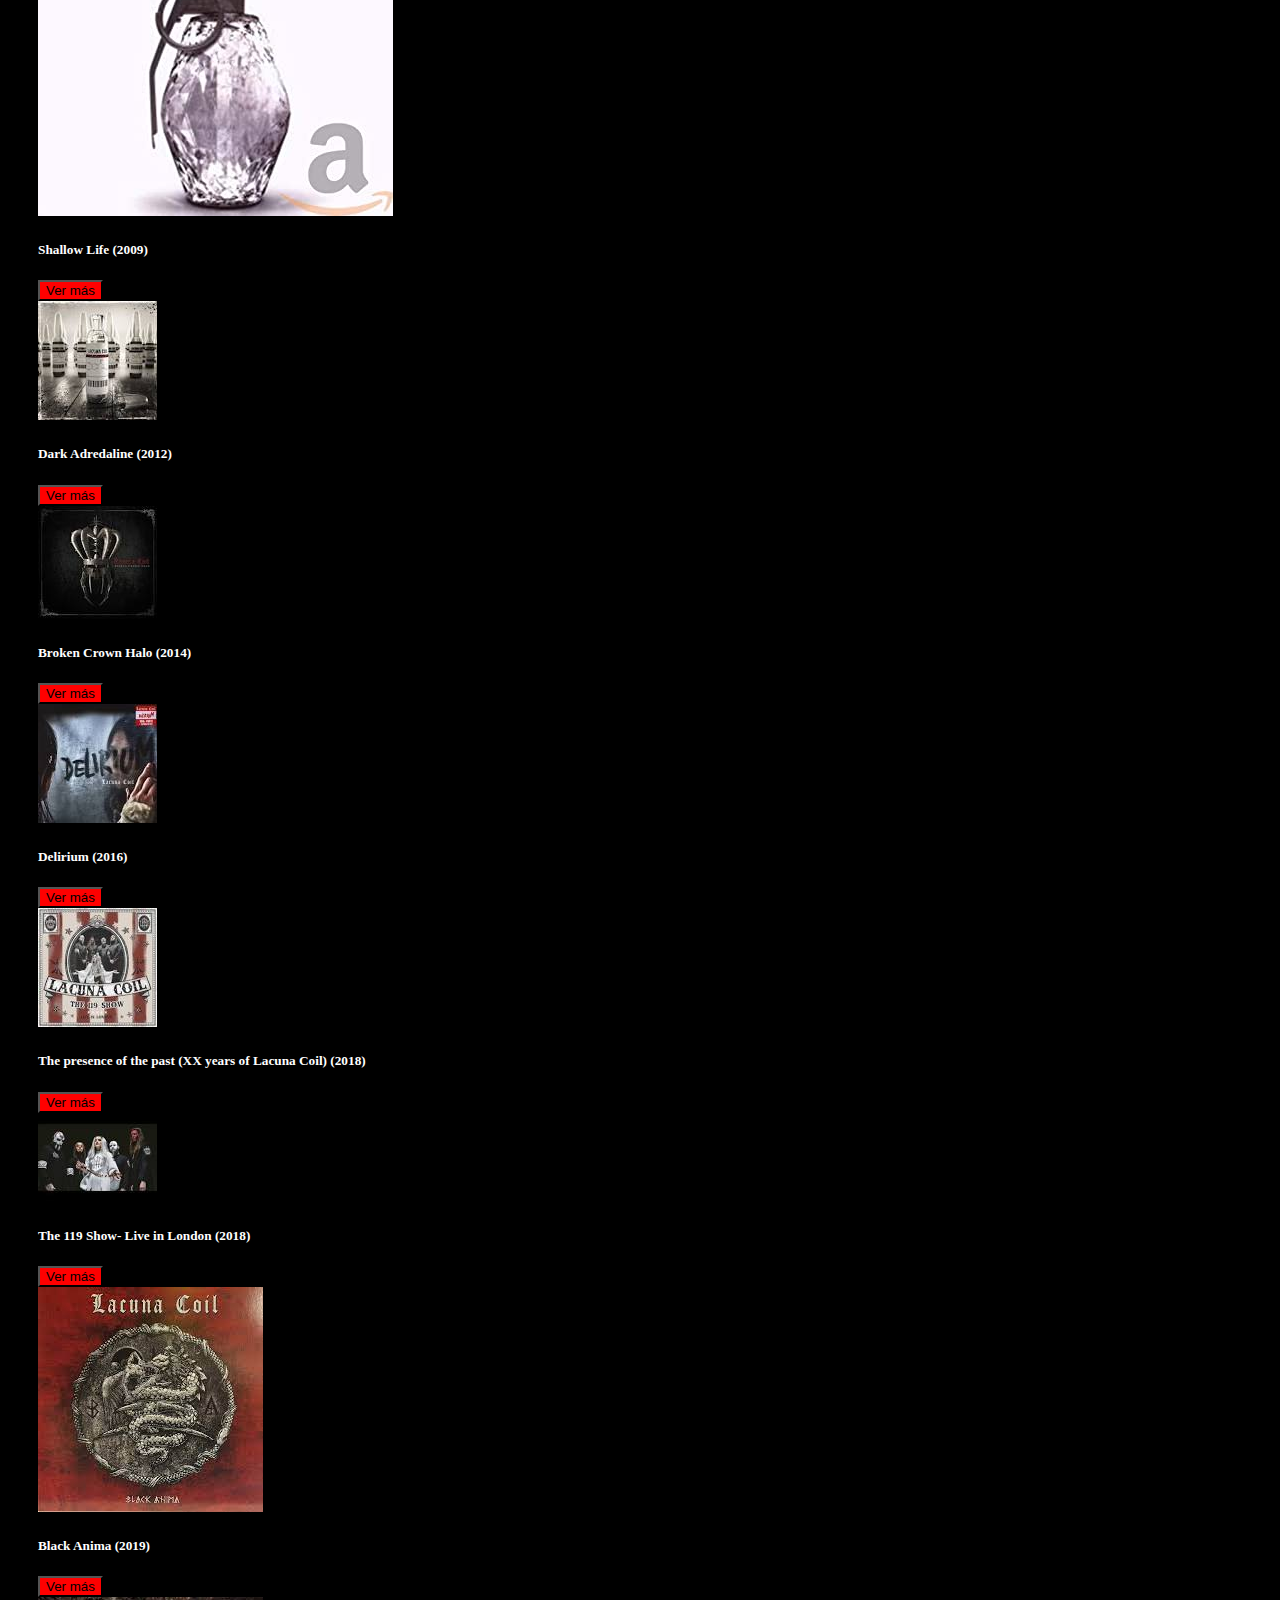
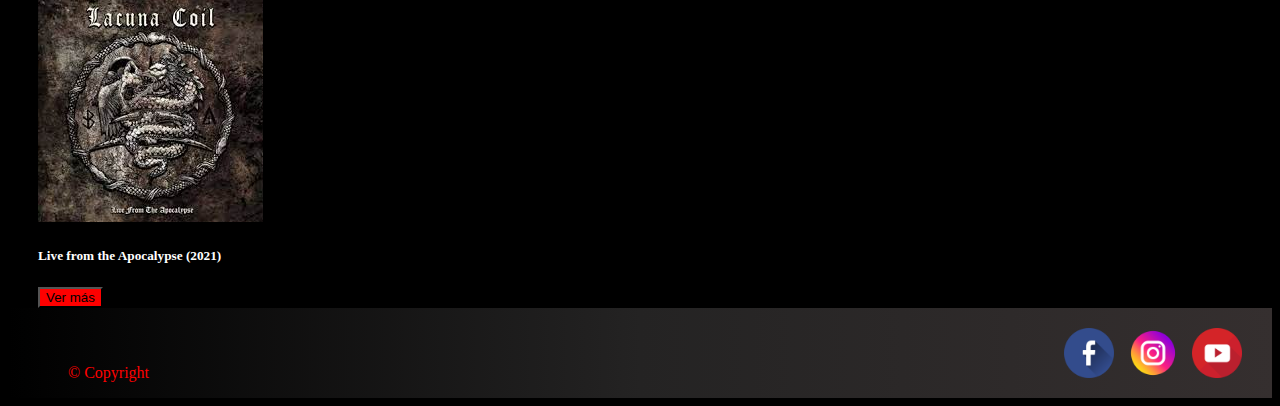
<file: paginas/discografia.html>
<!DOCTYPE html>
<html lang="en">
<head>
    <meta charset="UTF-8">
    <meta http-equiv="X-UA-Compatible" content="IE=edge">
    <meta name="viewport" content="width=device-width, initial-scale=1.0">
    <meta name="keywords" content="Banda, Metal, Gótico, Metal gótico, Italia, Música, Discos,">
    <meta name="description" content="Aquí encontrarás con detalle toda la discografía de Lacuna Coil.">
    <link href="https://cdn.jsdelivr.net/npm/bootstrap@5.1.3/dist/css/bootstrap.min.css" rel="stylesheet" integrity="sha384-1BmE4kWBq78iYhFldvKuhfTAU6auU8tT94WrHftjDbrCEXSU1oBoqyl2QvZ6jIW3" crossorigin="anonymous">
    <link rel="stylesheet" href="../css/style.css">
    <title>Lacuna Coil-Discografia</title>
</head>
<body>
  <header><!--Menú-->
    <nav class="navbar navbar-dark bg-dark fixed-top customNav">
      <div class="container-fluid">
        <a class="navbar-brand" href="../index.html">
          <img src="../multimedia/imagenes/lcsymbol.jpg" class="menu__img">
        </a>
        <button class="navbar-toggler" type="button" data-bs-toggle="offcanvas" data-bs-target="#offcanvasNavbar" aria-controls="offcanvasNavbar">
          <span class="navbar-toggler-icon"></span>
        </button>
        <div class="offcanvas offcanvas-end customMenu" tabindex="-1" id="offcanvasNavbar" aria-labelledby="offcanvasNavbarLabel">
          <div class="offcanvas-body">
            <ul class="navbar-nav justify-content-end flex-grow-1 pe-3">
              <li class="nav-item">
                <a class="nav-link active" aria-current="page" href="../index.html">Inicio</a>
              </li>
              <li class="nav-item">
                <a class="nav-link" href="discografia.html">Discografía</a>
              </li>
              <li class="nav-item">
                <a class="nav-link" href="giras.html">Giras</a>
              </li>
              <li class="nav-item">
                <a class="nav-link" href="merch.html">Merch</a>
              </li>
            </ul>
          </div>
        </div>
      </div>
    </nav>
  </header> 
    <main>

        <!-- Modal 1-->
        <div class="modal fade" id="staticBackdrop1" data-bs-backdrop="static" data-bs-keyboard="false" tabindex="-1" aria-labelledby="staticBackdropLabel" aria-hidden="true">
          <div class="modal-dialog">
            <div class="modal-content biografia">
              <div class="modal-header">
                <h5 class="modal-title" id="staticBackdropLabel">Lacuna Coil EP (1998)</h5>
                <button type="button" class="btn-close" data-bs-dismiss="modal" aria-label="Close"></button>
              </div>
              <div class="modal-body">
              <p>Lacuna Coil es un EP de la banda, 
                fue lanzado el 7 de abril de 1998 por Century Media
              </p>
              <h2>Canciones</h2>
              <ol>
                <li>No Need to Explain</li>
                <li>The secret</li>
                <li>This Is My Dream</li>
                <li>Soul into Hades</li>
                <li>Falling (Un fantasma tra noi)</li>
                <li>Ghost Between Us (Instrumental)</li>
              </ol>
              </div>
              <div class="modal-footer">
                <button type="button" class="btn btn-secondary" data-bs-dismiss="modal">Cerrar</button>
              </div>
            </div>
          </div>
        </div>

        <!-- Modal 2-->
        <div class="modal fade" id="staticBackdrop2" data-bs-backdrop="static" data-bs-keyboard="false" tabindex="-1" aria-labelledby="staticBackdropLabel" aria-hidden="true">
          <div class="modal-dialog">
            <div class="modal-content biografia">
              <div class="modal-header">
                <h5 class="modal-title" id="staticBackdropLabel">Halflife, EP (2000)</h5>
                <button type="button" class="btn-close" data-bs-dismiss="modal" aria-label="Close"></button>
              </div>
              <div class="modal-body">
                <p>Halflife es el segundo EP de la banda, 
                  fue grabado en enero del 2000 y publicado el 20 de maro del mismo año. 
                  La producción estuvo a cargo de la disquera Century Media.
                </p>
                <h2>Canciones</h2>
                <ol>
                  <li>Half Life</li>
                  <li>Trance Awake</li>
                  <li>Senzafine</li>
                  <li>Hyperfast</li>
                  <li>Stars</li>
                </ol>
              </div>
              <div class="modal-footer">
                <button type="button" class="btn btn-secondary" data-bs-dismiss="modal">Cerrar</button>
              </div>
            </div>
          </div>
        </div>

        <!-- Modal 3-->
        <div class="modal fade" id="staticBackdrop3" data-bs-backdrop="static" data-bs-keyboard="false" tabindex="-1" aria-labelledby="staticBackdropLabel" aria-hidden="true">
          <div class="modal-dialog">
            <div class="modal-content biografia">
              <div class="modal-header">
                <h5 class="modal-title" id="staticBackdropLabel">Unleashed Memories (2001)</h5>
                <button type="button" class="btn-close" data-bs-dismiss="modal" aria-label="Close"></button>
              </div>
              <div class="modal-body">
                <p>Unleashed Memories es el segundo álbum de estudio. Fue publicado el 29 de enero del 2001, por Century Media. 
                </p>
                <h2>Canciones</h2>
                <ol>
                  <li>Heir of a Dying Day</li>
                  <li>To live Is to Hide</li>
                  <li>Purify</li>
                  <li>Senzafine</li>
                  <li>When a Dead Man Walks</li>
                  <li>1.19</li>
                  <li>Col Heritage</li>
                  <li>Distant Sun</li>
                  <li>A current Obsession</li>
                  <li>Wave of Anguish</li>
                </ol>
              </div>
              <div class="modal-footer">
                <button type="button" class="btn btn-secondary" data-bs-dismiss="modal">Cerrar</button>
              </div>
            </div>
          </div>
        </div>

        <!-- Modal 4-->
        <div class="modal fade" id="staticBackdrop4" data-bs-backdrop="static" data-bs-keyboard="false" tabindex="-1" aria-labelledby="staticBackdropLabel" aria-hidden="true">
          <div class="modal-dialog">
            <div class="modal-content biografia">
              <div class="modal-header">
                <h5 class="modal-title" id="staticBackdropLabel">Comalies (2002)</h5>
                <button type="button" class="btn-close" data-bs-dismiss="modal" aria-label="Close"></button>
              </div>
              <div class="modal-body">
                <p>Comalies es el tercer álbum de estudio de la banda, 
                  fue lanzado el 8 de octubre del 2002 por Century Media. De este álbum se extrajeron los sencillos
                  "Swamped" y "Heaven's A Lie".
                </p>
                <h2>Canciones</h2>
                <ol>
                  <li>Swamped</li>
                  <li>Heaven's A Lie</li>
                  <li>Daylight Dancer</li>
                  <li>Humane</li>
                  <li>Self Deception</li>
                  <li>Aeon</li>
                  <li>Tight Rope</li>
                  <li>The Ghost woman and the Hunter</li>
                  <li>Unspoken</li>
                  <li>Entwined</li>
                  <li>The Prophet Said</li>
                  <li>Angel's Punishment</li>
                  <li>Comalies</li>
                </ol>
              </div>
              <div class="modal-footer">
                <button type="button" class="btn btn-secondary" data-bs-dismiss="modal">Cerrar</button>
              </div>
            </div>
          </div>
        </div>

        <!-- Modal 5-->  
        <div class="modal fade" id="staticBackdrop5" data-bs-backdrop="static" data-bs-keyboard="false" tabindex="-1" aria-labelledby="staticBackdropLabel" aria-hidden="true">
          <div class="modal-dialog">
            <div class="modal-content biografia">
              <div class="modal-header">
                <h5 class="modal-title" id="staticBackdropLabel">The EPs (2005)</h5>
                <button type="button" class="btn-close" data-bs-dismiss="modal" aria-label="Close"></button>
              </div>
              <div class="modal-body">
                <p>The EPs es unálbum recopilatorio, se lanzó el 18 de julio del 2005. 
                  Las pistas se toman de los dos EPs, "Lacuna Coil" & "Halflife".
                </p>
                <h2>Canciones</h2>
                <ol>
                  <li>No Need to Explain</li>
                  <li>The secret</li>
                  <li>This Is My Dream</li>
                  <li>Soul into Hades</li>
                  <li>Falling (Un fantasma tra noi)</li>
                  <li>Ghost Between Us (Instrumental)</li>
                  <li>Half Life</li>
                  <li>Trance Awake</li>
                  <li>Senzafine</li>
                  <li>Hyperfast</li>
                  <li>Stars</li>
                </ol>
              </div>
              <div class="modal-footer">
                <button type="button" class="btn btn-secondary" data-bs-dismiss="modal">Cerrar</button>
              </div>
            </div>
          </div>
        </div>     
        
        <!-- Modal 6-->
        <div class="modal fade" id="staticBackdrop6" data-bs-backdrop="static" data-bs-keyboard="false" tabindex="-1" aria-labelledby="staticBackdropLabel" aria-hidden="true">
          <div class="modal-dialog">
            <div class="modal-content biografia">
              <div class="modal-header">
                <h5 class="modal-title" id="staticBackdropLabel">Karmacode (2006)</h5>
                <button type="button" class="btn-close" data-bs-dismiss="modal" aria-label="Close"></button>
              </div>
              <div class="modal-body">
                <p>Karmacode es el cuarto disco. Fue lanzado en muchos países de Europa el 31 de marzo de 2006. 
                  Mientras que en el Reino Unido y otros países de Europa el 3 de abril. 
                  Para el mercado Norteamericano el lanzamiento fue el 4 de abril. 
                </p>
                <h2>Canciones</h2>
                <ol>
                  <li>Fragile</li>
                  <li>To the Edge</li>
                  <li>Our Truth</li>
                  <li>Within Me</li>
                  <li>Devoted</li>
                  <li>Your Created</li>
                  <li>What I See</li>
                  <li>Fragments of Faith</li>
                  <li>Closer</li>
                  <li>In visible Light</li>
                  <li>The Game</li>
                  <li>Without Fear</li>
                  <li>Enjoy the Silence</li>
                </ol>
              </div>
              <div class="modal-footer">
                <button type="button" class="btn btn-secondary" data-bs-dismiss="modal">Cerrar</button>
              </div>
            </div>
          </div>
        </div>

        <!-- Modal 7-->
        <div class="modal fade" id="staticBackdrop7" data-bs-backdrop="static" data-bs-keyboard="false" tabindex="-1" aria-labelledby="staticBackdropLabel" aria-hidden="true">
          <div class="modal-dialog">
            <div class="modal-content biografia">
              <div class="modal-header">
                <h5 class="modal-title" id="staticBackdropLabel">Visual Karma (Body, Mind and Soul) (2008)</h5>
                <button type="button" class="btn-close" data-bs-dismiss="modal" aria-label="Close"></button>
              </div>
              <div class="modal-body">
                <p>Visual Karma (Body, Mind and Soul) es el primer DVD con contenido en directo de la banda. 
                  Publicado en noviembre de 2008, es una recopilación -especialmente dedicada a sus fanes​- 
                  con motivo del éxito de su cuarto álbum de estudio «Karmacode» y su posterior gira. 
                </p>
                <h2>Canciones</h2>
                <ol>
                  <li>Intro (Live at Wacken 2007)</li>
                  <li>To the Edge (Live at Wacken 2007)</li>
                  <li>Fragment of Faith (Live at Wacken 2007)</li>
                  <li>Swamped (Live at Wacken 2007)</li>
                  <li>In visible Light (Live at Wacken 2007)</li>
                  <li>Fragile (Live at Wacken 2007)</li>
                  <li>Closer (Live at Wacken 2007)</li>
                  <li>Senzafine (Live at Wacken 2007)</li>
                  <li>What I See (Live at Wacken 2007)</li>
                  <li>Enjoy The Silence (Live at Wacken 2007)</li>
                  <li>Heaven's a Lie (Live at Wacken 2007)</li>
                  <li>Our Truth (Live at Wacken 2007)</li>
                </ol>
              </div>
              <div class="modal-footer">
                <button type="button" class="btn btn-secondary" data-bs-dismiss="modal">Cerrar</button>
              </div>
            </div>
          </div>
        </div>

        <!-- Modal 8-->
        <div class="modal fade" id="staticBackdrop8" data-bs-backdrop="static" data-bs-keyboard="false" tabindex="-1" aria-labelledby="staticBackdropLabel" aria-hidden="true">
          <div class="modal-dialog">
            <div class="modal-content biografia">
              <div class="modal-header">
                <h5 class="modal-title" id="staticBackdropLabel">Manifiesto of Lacuna Coil (2009)</h5>
                <button type="button" class="btn-close" data-bs-dismiss="modal" aria-label="Close"></button>
              </div>
              <div class="modal-body">
                <p>Manifiesto de Lacuna Coil es un álbum recopilatorio de la banda, 
                  lanzado el 27 de febrero de 2009. Las pistas se toman de los primeros cuatro álbumes de estudio; 
                  En Reverie, Unleashed Memories, Comalies & Karmacode, así como de sus dos EPs; Lacuna Coil & Halflife. 
                </p>
                <h2>Canciones</h2>
                <ol>
                  <li>Our Truth</li>
                  <li>Closer</li>
                  <li>Within Me</li>
                  <li>Enjoy The Silence</li>
                  <li>Swamped</li>
                  <li>Heaven's a Lie</li>
                  <li>Daylight Dancer</li>
                  <li>To live is to Hide</li>
                  <li>Col Heritage</li>
                  <li>Senzafine</li>
                  <li>Honeymoon Suite</li>
                  <li>OMy Wings</li>
                  <li>Falling Again</li>
                  <li>No Need to Explain</li>
                  <li>The secret</li>
                </ol>
              </div>
              <div class="modal-footer">
                <button type="button" class="btn btn-secondary" data-bs-dismiss="modal">Cerrar</button>
              </div>
            </div>
          </div>
        </div>

        <!-- Modal 9-->
        <div class="modal fade" id="staticBackdrop9" data-bs-backdrop="static" data-bs-keyboard="false" tabindex="-1" aria-labelledby="staticBackdropLabel" aria-hidden="true">
          <div class="modal-dialog">
            <div class="modal-content biografia">
              <div class="modal-header">
                <h5 class="modal-title" id="staticBackdropLabel">Shallow Life (2009)</h5>
                <button type="button" class="btn-close" data-bs-dismiss="modal" aria-label="Close"></button>
              </div>
              <div class="modal-body">
                <p>Shallow Life es el quinto álbum de estudio de la banda italiana. 
                  El álbum, que es el seguimiento de Karmacode, fue lanzado el 20 de abril de 2009 en Europa y el 21 en América del Norte. 
                </p>
                <h2>Canciones</h2>
                <ol>
                  <li>Survive</li>
                  <li>I Won't Tell You</li>
                  <li>Not Enough</li>
                  <li>I'm Not Afraid</li>
                  <li>I like It</li>
                  <li>Underdog</li>
                  <li>The Pain</li>
                  <li>Spellbound</li>
                  <li>Wide Awake</li>
                  <li>The Maze</li>
                  <li>Unchained</li>
                  <li>Shallow Life</li>
                </ol>
              </div>
              <div class="modal-footer">
                <button type="button" class="btn btn-secondary" data-bs-dismiss="modal">Cerrar</button>
              </div>
            </div>
          </div>
        </div>

        <!-- Modal 10-->  
        <div class="modal fade" id="staticBackdrop10" data-bs-backdrop="static" data-bs-keyboard="false" tabindex="-1" aria-labelledby="staticBackdropLabel" aria-hidden="true">
          <div class="modal-dialog">
            <div class="modal-content biografia">
              <div class="modal-header">
                <h5 class="modal-title" id="staticBackdropLabel">Dark Adredaline (2012)</h5>
                <button type="button" class="btn-close" data-bs-dismiss="modal" aria-label="Close"></button>
              </div>
              <div class="modal-body">
                <p>Dark Adrenaline es el sexto álbum de estudio de la banda. 
                  El álbum Dark Adrenaline, es el sucesor de Shallow Life. Para muchos críticos, la banda vuelve a sus orígenes con este disco, 
                  y fue producido por Don Gilmore 
                </p>
                <h2>Canciones</h2>
                <ol>
                  <li>Trip the Daekness</li>
                  <li>Against You</li>
                  <li>Kill the Light</li>
                  <li>Give Me Something More</li>
                  <li>Upsidedown</li>
                  <li>end of time</li>
                  <li>I Don't Believe in  tomorrow</li>
                  <li>Intoxicated</li>
                  <li>The Army Inside</li>
                  <li>Losin My Religion</li>
                  <li>Fire</li>
                  <li>My Spirit</li>
                </ol>
              </div>
              <div class="modal-footer">
                <button type="button" class="btn btn-secondary" data-bs-dismiss="modal">Cerrar</button>
              </div>
            </div>
          </div>
        </div>  

        <!-- Modal 11-->
        <div class="modal fade" id="staticBackdrop11" data-bs-backdrop="static" data-bs-keyboard="false" tabindex="-1" aria-labelledby="staticBackdropLabel" aria-hidden="true">
          <div class="modal-dialog">
            <div class="modal-content biografia">
              <div class="modal-header">
                <h5 class="modal-title" id="staticBackdropLabel">Broken Crown Halo (2014)</h5>
                <button type="button" class="btn-close" data-bs-dismiss="modal" aria-label="Close"></button>
              </div>
              <div class="modal-body">
                <p>Broken Crown Halo es el séptimo álbum de estudio de la banda. 3
                  Fue lanzado por Century Media el 31 de marzo de 2014 en Europa, Australia y Nueva Zelanda, 
                  y el 1 de abril en Norteamérica
                </p>
                <h2>Canciones</h2>
                <ol>
                  <li>Nothing Stands in our Way</li>
                  <li>zombies</li>
                  <li>Hostage to the Light</li>
                  <li>Victims</li>
                  <li>Die & Rise</li>
                  <li>I Forgive (But I Won't Forget Your)</li>
                  <li>Cybersleep</li>
                  <li>Infection</li>
                  <li>I Burn in You</li>
                  <li>In the End I Feel Alive</li>
                  <li>One Cold Day</li>
                </ol>
              </div>
              <div class="modal-footer">
                <button type="button" class="btn btn-secondary" data-bs-dismiss="modal">Cerrar</button>
              </div>
            </div>
          </div>
        </div>

        <!-- Modal 12-->
        <div class="modal fade" id="staticBackdrop12" data-bs-backdrop="static" data-bs-keyboard="false" tabindex="-1" aria-labelledby="staticBackdropLabel" aria-hidden="true">
          <div class="modal-dialog">
            <div class="modal-content biografia">
              <div class="modal-header">
                <h5 class="modal-title" id="staticBackdropLabel">Delirium (2016)</h5>
                <button type="button" class="btn-close" data-bs-dismiss="modal" aria-label="Close"></button>
              </div>
              <div class="modal-body">
                <p>Delirium es el octavo álbum de estudio de la banda. 
                  Fue lanzado por Century Media en el 27 de mayo de 2016.
                </p>
                <h2>Canciones</h2>
                <ol>
                  <li>The House of Shame</li>
                  <li>Broken Things</li>
                  <li>Delirium</li>
                  <li>Blood, Tears, Dust</li>
                  <li>Downfall</li>
                  <li>Take Me Home</li>
                  <li>You Love Me 'Cause I Hate You</li>
                  <li>Ghost in  the Mist</li>
                  <li>My Demons</li>
                  <li>Claustrophobia</li>
                  <li>Ultima Ratio</li>
                </ol>
              </div>
              <div class="modal-footer">
                <button type="button" class="btn btn-secondary" data-bs-dismiss="modal">Cerrar</button>
              </div>
            </div>
          </div>
        </div>

        <!-- Modal 13-->
        <div class="modal fade" id="staticBackdrop13" data-bs-backdrop="static" data-bs-keyboard="false" tabindex="-1" aria-labelledby="staticBackdropLabel" aria-hidden="true">
          <div class="modal-dialog">
            <div class="modal-content biografia">
              <div class="modal-header">
                <h5 class="modal-title" id="staticBackdropLabel">The presence of the past (XX years of Lacuna Coil) (2018)</h5>
                <button type="button" class="btn-close" data-bs-dismiss="modal" aria-label="Close"></button>
              </div>
              <div class="modal-body">
                <p>The presence of the past (XX years of Lacuna Coil) Fue publicado el 2 de febrero de 2018.
                </p>
                <h2>Canciones</h2>
                <ol>
                  <li>The House of Shame</li>
                  <li>Broken Things</li>
                  <li>Delirium</li>
                  <li>Blood, Tears, Dust</li>
                  <li>Downfall</li>
                  <li>Take Me Home</li>
                  <li>You Love Me 'Cause I Hate You</li>
                  <li>Ghost in  the Mist</li>
                  <li>My Demons</li>
                  <li>Claustrophobia</li>
                  <li>Ultima Ratio</li>
                </ol>
              </div>
              <div class="modal-footer">
                <button type="button" class="btn btn-secondary" data-bs-dismiss="modal">Cerrar</button>
              </div>
            </div>
          </div>
        </div>

        <!-- Modal 14-->
        <div class="modal fade" id="staticBackdrop14" data-bs-backdrop="static" data-bs-keyboard="false" tabindex="-1" aria-labelledby="staticBackdropLabel" aria-hidden="true">
          <div class="modal-dialog">
            <div class="modal-content biografia">
              <div class="modal-header">
                <h5 class="modal-title" id="staticBackdropLabel">The 119 Show- Live in London (2018)</h5>
                <button type="button" class="btn-close" data-bs-dismiss="modal" aria-label="Close"></button>
              </div>
              <div class="modal-body">
                <p>The 119 Show- Live in London Fue publicado el 9 de noviembre de 2018.
                </p>
                <h2>Canciones</h2>
                <ol>
                  <li>The House of Shame</li>
                  <li>Broken Things</li>
                  <li>Delirium</li>
                  <li>Blood, Tears, Dust</li>
                  <li>Downfall</li>
                  <li>Take Me Home</li>
                  <li>You Love Me 'Cause I Hate You</li>
                  <li>Ghost in  the Mist</li>
                  <li>My Demons</li>
                  <li>Claustrophobia</li>
                  <li>Ultima Ratio</li>
                </ol>
              </div>
              <div class="modal-footer">
                <button type="button" class="btn btn-secondary" data-bs-dismiss="modal">Cerrar</button>
              </div>
            </div>
          </div>
        </div>

        <!-- Modal 15-->  
        <div class="modal fade" id="staticBackdrop15" data-bs-backdrop="static" data-bs-keyboard="false" tabindex="-1" aria-labelledby="staticBackdropLabel" aria-hidden="true">
          <div class="modal-dialog">
            <div class="modal-content biografia">
              <div class="modal-header">
                <h5 class="modal-title" id="staticBackdropLabel">Black Anima (2019)</h5>
                <button type="button" class="btn-close" data-bs-dismiss="modal" aria-label="Close"></button>
              </div>
              <div class="modal-body">
                <p>Black Anima es el noveno álbum de estudio de la banda. 
                  Fue lanzado por Century Media el 11 de octubre de 2019. 
                  La grabación tuvo lugar en BRX Studio en Milán, Italia.
                </p>
                <h2>Canciones</h2>
                <ol>
                  <li>Anima Nera</li>
                  <li>Sword of Anger</li>
                  <li>Reckless</li>
                  <li>Layers of Time</li>
                  <li>Apocalypse</li>
                  <li>Now Or Never</li>
                  <li>Under the Surface</li>
                  <li>Veneficium</li>
                  <li>The Ends Is all I Can See</li>
                  <li>Save Me</li>
                  <li>Black anima</li>
                  <li>Black Feathers</li>
                  <li>through the Flames</li>
                  <li>Black Dried Up Heart</li>
                </ol>
              </div>
              <div class="modal-footer">
                <button type="button" class="btn btn-secondary" data-bs-dismiss="modal">Cerrar</button>
              </div>
            </div>
          </div>
        </div>  

        <!-- Modal 16-->  
        <div class="modal fade" id="staticBackdrop16" data-bs-backdrop="static" data-bs-keyboard="false" tabindex="-1" aria-labelledby="staticBackdropLabel" aria-hidden="true">
          <div class="modal-dialog">
            <div class="modal-content biografia">
              <div class="modal-header">
                <h5 class="modal-title" id="staticBackdropLabel">Live from the Apocalypse (2021)</h5>
                <button type="button" class="btn-close" data-bs-dismiss="modal" aria-label="Close"></button>
              </div>
              <div class="modal-body">
                <p>Live from the Apocalypse fue publicado el 25 de junio de 2021
                </p>
                <h2>Canciones</h2>
                <ol>
                  <li>Anima Nera</li>
                  <li>Sword of Anger</li>
                  <li>Reckless</li>
                  <li>Layers of Time</li>
                  <li>Apocalypse</li>
                  <li>Now Or Never</li>
                  <li>Under the Surface</li>
                  <li>Veneficium</li>
                  <li>The Ends Is all I Can See</li>
                  <li>Save Me</li>
                  <li>Black anima</li>
                  <li>Black Feathers</li>
                  <li>through the Flames</li>
                  <li>Black Dried Up Heart</li>
                </ol>
              </div>
              <div class="modal-footer">
                <button type="button" class="btn btn-secondary" data-bs-dismiss="modal">Cerrar</button>
              </div>
            </div>
          </div>
        </div> 

      <div class="container Discografia">
          
        <h1>Discografía</h1> 
        <div class="row">
          <div class="card col-md-3 Discografia__tarjeta">
            <img src="../multimedia/imagenes/discos/disco1.jpg" class="card-img-top" alt="Imagen de Cristina Sacabbia vocalista dela banda">
            <div class="card-body">
              <h5 class="card-title">Lacuna Coil, EP (1998)</h5>
              <p class="card-text"></p>
                <button type="button" class="btn btn-primary custombutton" data-bs-toggle="modal" data-bs-target="#staticBackdrop1">
                  Ver más
                </button>     
            </div>   
          </div>

        <div class="card col-md-3 Discografia__tarjeta">
          <img src="../multimedia/imagenes/discos/disco2.jpg" class="card-img-top" alt="Imagen de Diego Cavallotti guitarrista de la banda">
          <div class="card-body">
            <h5 class="card-title">Halflife, EP (2000)</h5>
            <p class="card-text"></p>
              <button type="button" class="btn btn-primary custombutton" data-bs-toggle="modal" data-bs-target="#staticBackdrop2">
                Ver más
              </button>     
          </div>   
        </div>  

        <div class="card col-md-3 Discografia__tarjeta">
          <img src="../multimedia/imagenes/discos/disco3.jpg" class="card-img-top" alt="Imagen de Andrea Ferro vocalista de la banda">
          <div class="card-body">
            <h5 class="card-title">Unleashed Memories (2001)</h5>
            <p class="card-text"></p>
              <button type="button" class="btn btn-primary custombutton" data-bs-toggle="modal" data-bs-target="#staticBackdrop3">
                Ver más
              </button>     
          </div>   
        </div>

        <div class="card col-md-3 Discografia__tarjeta">
          <img src="../multimedia/imagenes/discos/disco4.jpg" class="card-img-top" alt="Imagen de Andrea Ferro vocalista de la banda">
          <div class="card-body">
            <h5 class="card-title">Comalies (2002)</h5>
            <p class="card-text"></p>
              <button type="button" class="btn btn-primary custombutton" data-bs-toggle="modal" data-bs-target="#staticBackdrop4">
                Ver más
              </button>     
          </div>   
        </div>
      </div> 
      <div class="row">
        <div class="card col-md-3 Discografia__tarjeta">
          <img src="../multimedia/imagenes/discos/disco5.jpg" class="card-img-top" alt="Imagen de Cristina Sacabbia vocalista dela banda">
          <div class="card-body">
            <h5 class="card-title">The EPs (2005)</h5>
            <p class="card-text"></p>
              <button type="button" class="btn btn-primary custombutton" data-bs-toggle="modal" data-bs-target="#staticBackdrop5">
                Ver más
              </button>     
          </div>   
        </div>

      <div class="card col-md-3 Discografia__tarjeta">
        <img src="../multimedia/imagenes/discos/disco6.jpg" class="card-img-top" alt="Imagen de Diego Cavallotti guitarrista de la banda">
        <div class="card-body">
          <h5 class="card-title">Karmacode (2006)</h5>
          <p class="card-text"></p>
            <button type="button" class="btn btn-primary custombutton" data-bs-toggle="modal" data-bs-target="#staticBackdrop6">
              Ver más
            </button>     
        </div>   
      </div>  

      <div class="card col-md-3 Discografia__tarjeta">
        <img src="../multimedia/imagenes/discos/disco7.png" class="card-img-top" alt="Imagen de Andrea Ferro vocalista de la banda">
        <div class="card-body">
          <h5 class="card-title">Visual Karma (Body, Mind and Soul) (2008)</h5>
          <p class="card-text"></p>
            <button type="button" class="btn btn-primary custombutton" data-bs-toggle="modal" data-bs-target="#staticBackdrop7">
              Ver más
            </button>     
        </div>   
      </div>

      <div class="card col-md-3 Discografia__tarjeta">
        <img src="../multimedia/imagenes/discos/disco8.jpg" class="card-img-top" alt="Imagen de Andrea Ferro vocalista de la banda">
        <div class="card-body">
          <h5 class="card-title">Manifiesto of Lacuna Coil (2009)</h5>
          <p class="card-text"></p>
            <button type="button" class="btn btn-primary custombutton" data-bs-toggle="modal" data-bs-target="#staticBackdrop8">
              Ver más
            </button>     
        </div>   
      </div>
    </div>
      <div class="row">
        <div class="card col-md-3 Discografia__tarjeta">
          <img src="../multimedia/imagenes/discos/disco10.jpg" class="card-img-top" alt="Imagen de Cristina Sacabbia vocalista dela banda">
          <div class="card-body">
            <h5 class="card-title">Shallow Life (2009)</h5>
            <p class="card-text"></p>
              <button type="button" class="btn btn-primary custombutton" data-bs-toggle="modal" data-bs-target="#staticBackdrop9">
                Ver más
              </button>     
          </div>   
        </div>

      <div class="card col-md-3 Discografia__tarjeta">
        <img src="../multimedia/imagenes/discos/disco11.jpg" class="card-img-top" alt="Imagen de Diego Cavallotti guitarrista de la banda">
        <div class="card-body">
          <h5 class="card-title">Dark Adredaline (2012)</h5>
          <p class="card-text"></p>
            <button type="button" class="btn btn-primary custombutton" data-bs-toggle="modal" data-bs-target="#staticBackdrop10">
              Ver más
            </button>     
        </div>   
      </div>  

      <div class="card col-md-3 Discografia__tarjeta">
        <img src="../multimedia/imagenes/discos/disco12.jpg" class="card-img-top" alt="Imagen de Andrea Ferro vocalista de la banda">
        <div class="card-body">
          <h5 class="card-title">Broken Crown Halo (2014)</h5>
          <p class="card-text"></p>
            <button type="button" class="btn btn-primary custombutton" data-bs-toggle="modal" data-bs-target="#staticBackdrop11">
              Ver más
            </button>     
        </div>   
      </div>

      <div class="card col-md-3 Discografia__tarjeta">
        <img src="../multimedia/imagenes/discos/disco13.jpg" class="card-img-top" alt="Imagen de Andrea Ferro vocalista de la banda">
        <div class="card-body">
          <h5 class="card-title">Delirium (2016)</h5>
          <p class="card-text"></p>
            <button type="button" class="btn btn-primary custombutton" data-bs-toggle="modal" data-bs-target="#staticBackdrop12">
              Ver más
            </button>     
        </div>   
      </div>
    </div> 
    <div class="row">
      <div class="card col-md-3 Discografia__tarjeta">
        <img src="../multimedia/imagenes/discos/disco14.jpg" class="card-img-top" alt="Imagen de Cristina Sacabbia vocalista dela banda">
        <div class="card-body">
          <h5 class="card-title">The presence of the past (XX years of Lacuna Coil) (2018)</h5>
          <p class="card-text"></p>
            <button type="button" class="btn btn-primary custombutton" data-bs-toggle="modal" data-bs-target="#staticBackdrop13">
              Ver más
            </button>     
        </div>   
      </div>

    <div class="card col-md-3 Discografia__tarjeta">
      <img src="../multimedia/imagenes/discos/disco15.jpg" class="card-img-top" alt="Imagen de Diego Cavallotti guitarrista de la banda">
      <div class="card-body">
        <h5 class="card-title">The 119 Show- Live in London (2018)</h5>
        <p class="card-text"></p>
          <button type="button" class="btn btn-primary custombutton" data-bs-toggle="modal" data-bs-target="#staticBackdrop14">
            Ver más
          </button>     
      </div>   
    </div>  

    <div class="card col-md-3 Discografia__tarjeta">
      <img src="../multimedia/imagenes/discos/disco16.jpg" class="card-img-top" alt="Imagen de Andrea Ferro vocalista de la banda">
      <div class="card-body">
        <h5 class="card-title">Black Anima (2019)</h5>
        <p class="card-text"></p>
          <button type="button" class="btn btn-primary custombutton" data-bs-toggle="modal" data-bs-target="#staticBackdrop15">
            Ver más
          </button>     
      </div>   
    </div>

    <div class="card col-md-3 Discografia__tarjeta">
      <img src="../multimedia/imagenes/discos/disco17.jpg" class="card-img-top" alt="Imagen de Andrea Ferro vocalista de la banda">
      <div class="card-body">
        <h5 class="card-title">Live from the Apocalypse (2021)</h5>
        <p class="card-text"></p>
          <button type="button" class="btn btn-primary custombutton" data-bs-toggle="modal" data-bs-target="#staticBackdrop16">
            Ver más
          </button>     
      </div>   
    </div>
  </div> 

    </div>     
    </main>
     <!--Pie de página-->
     <footer class="pieDePagina">
        <p class="pieDePagina__copyright">© Copyright</p>
        <div class="pieDePagina__imagenesFooter">
          <img class="rounded float-end" src="../multimedia/imagenes/redes/facebook.png" alt="Icono facebook">
          <img class="rounded float-end" src="../multimedia/imagenes/redes/instagram.png" alt="Icono instagram">
          <img class="rounded float-end" src="../multimedia/imagenes/redes/youtube.png" alt="Icono youtube">
        </div>    
    </footer>
    <script src="https://cdn.jsdelivr.net/npm/bootstrap@5.1.3/dist/js/bootstrap.bundle.min.js" integrity="sha384-ka7Sk0Gln4gmtz2MlQnikT1wXgYsOg+OMhuP+IlRH9sENBO0LRn5q+8nbTov4+1p" crossorigin="anonymous"></script>
</body>
</html>
</file>
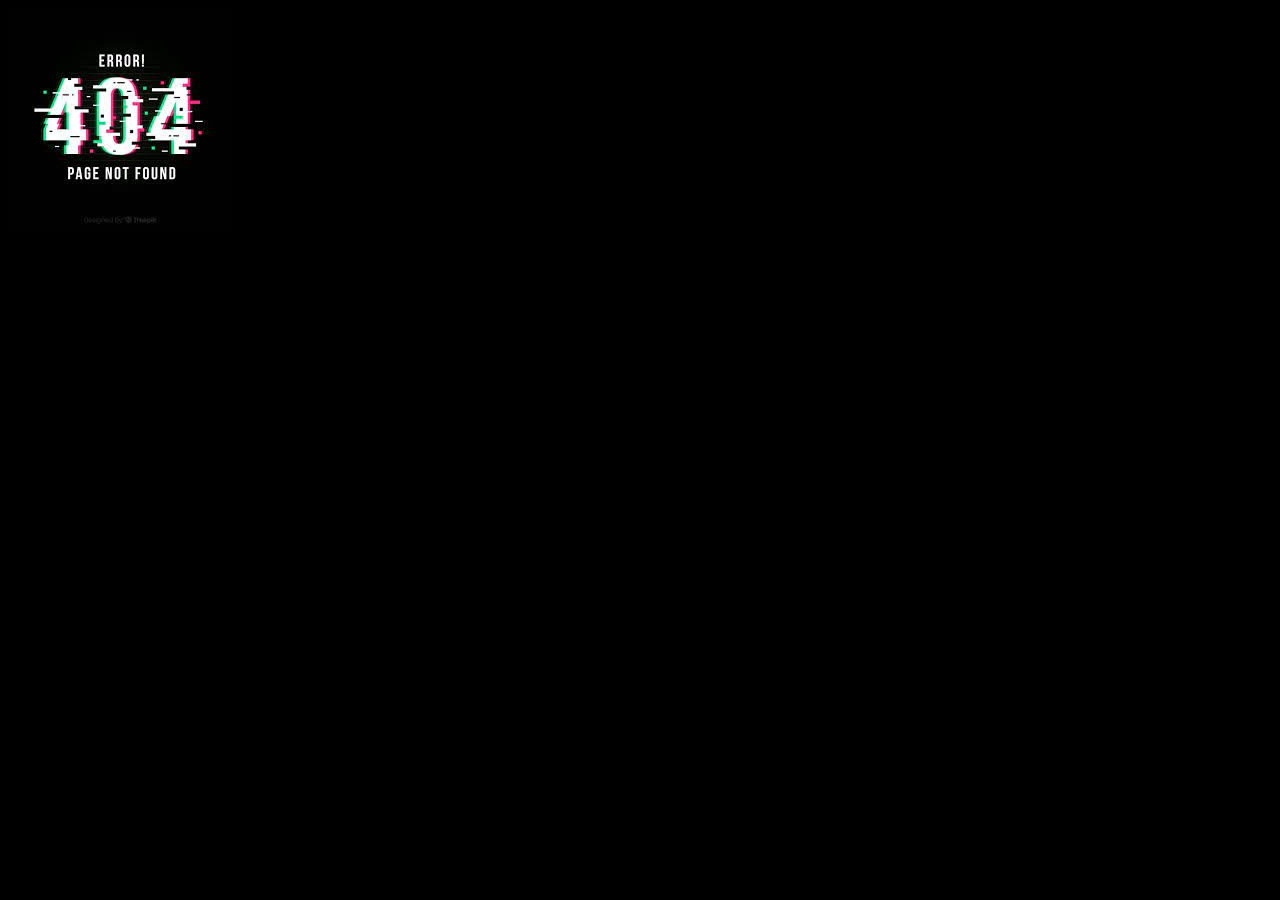
<file: paginas/error404.html>
<!DOCTYPE html>
<html lang="en">
<head>
    <meta charset="UTF-8">
    <meta http-equiv="X-UA-Compatible" content="IE=edge">
    <meta name="viewport" content="width=device-width, initial-scale=1.0">
    <link rel="stylesheet" href="../css/style.css">
    <title>Error 404</title>
</head>
<body>
    <div class="error">
      <img src="../multimedia/imagenes/descarga.jpg" alt="Error 404">  
    </div>
</body>
</html>
</file>
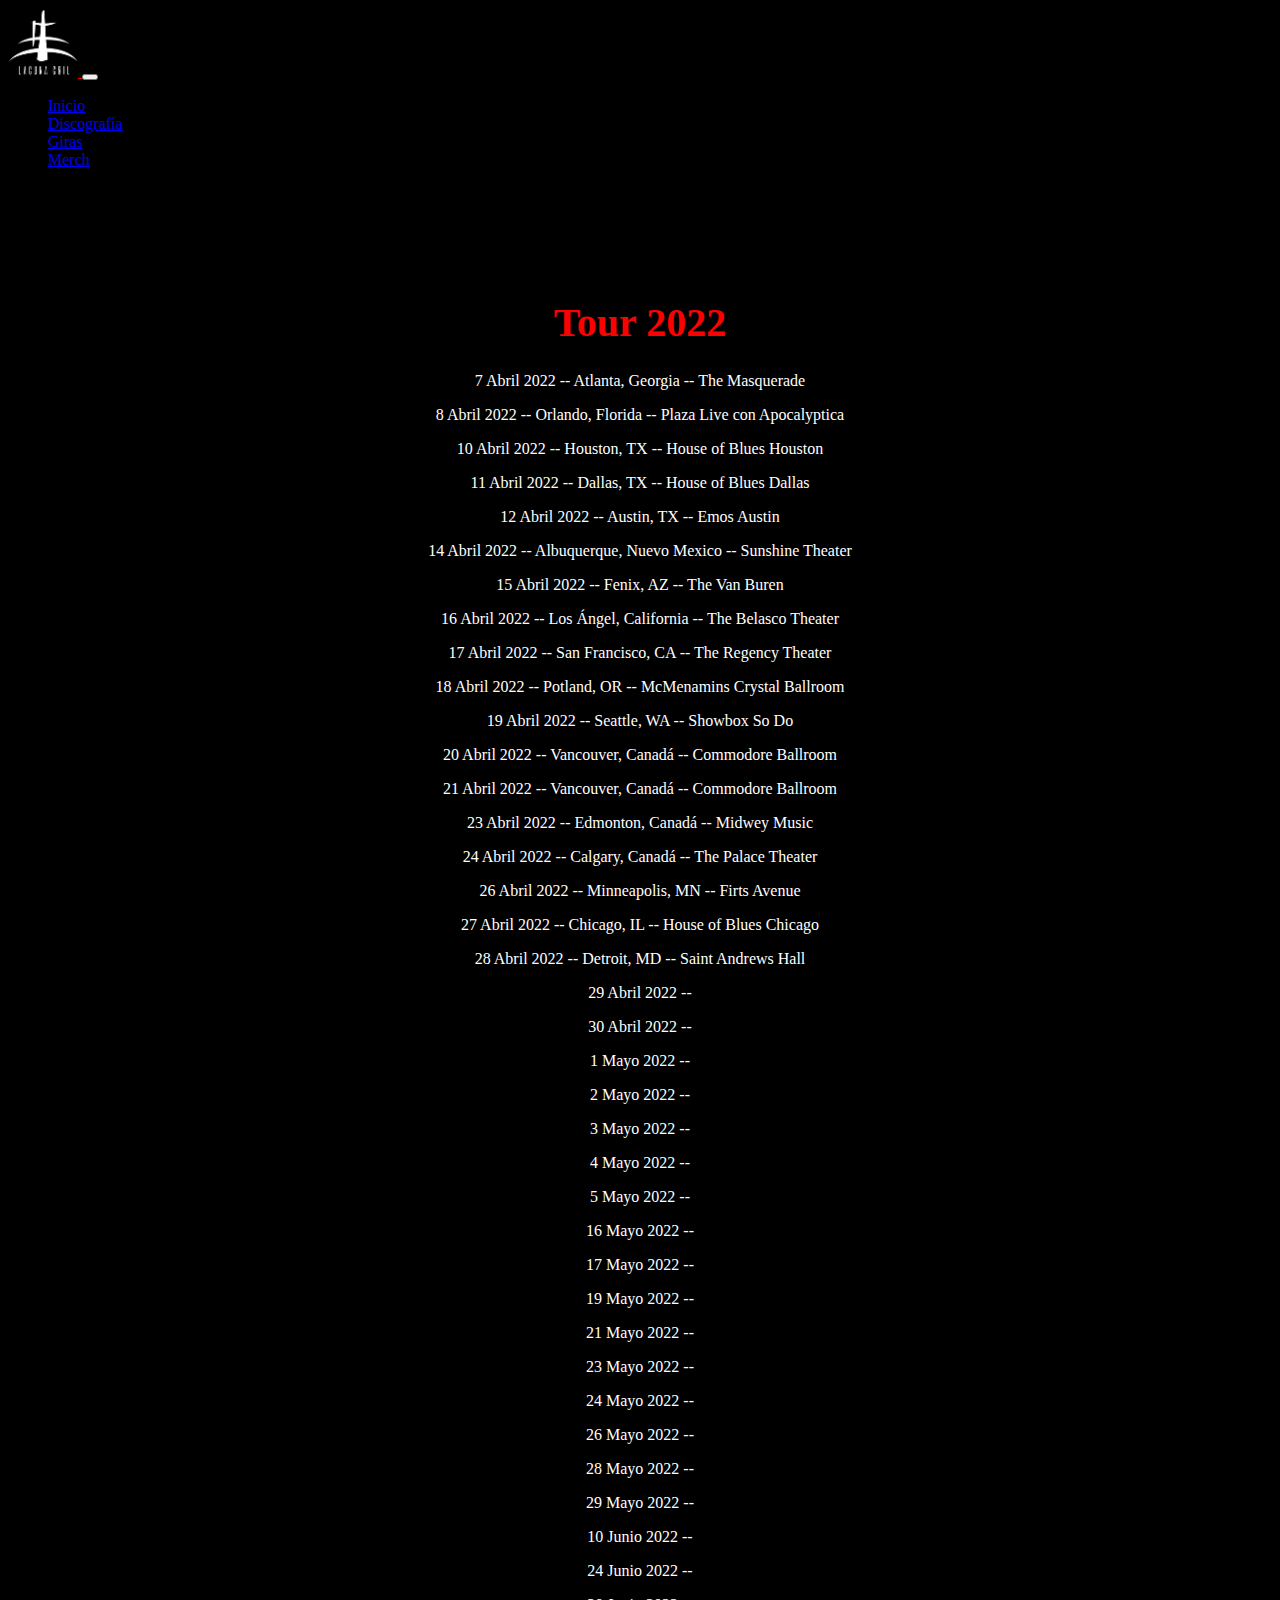
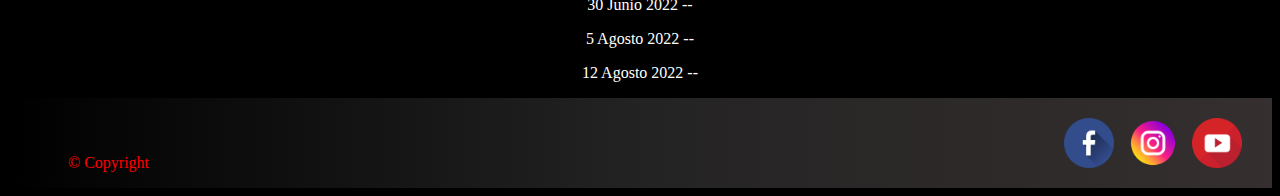
<file: paginas/giras.html>
<!DOCTYPE html>
<html lang="en">
<head>
    <meta charset="UTF-8">
    <meta http-equiv="X-UA-Compatible" content="IE=edge">
    <meta name="viewport" content="width=device-width, initial-scale=1.0">
    <meta name="keywords" content="Banda, Metal, Gótico, Metal gótico, Italia, Música, Tour, Giras, Internacionales">
    <meta name="description" content="Info de giras o tour de la banda, que han hecho o por hacer">
    <link href="https://cdn.jsdelivr.net/npm/bootstrap@5.1.3/dist/css/bootstrap.min.css" rel="stylesheet" integrity="sha384-1BmE4kWBq78iYhFldvKuhfTAU6auU8tT94WrHftjDbrCEXSU1oBoqyl2QvZ6jIW3" crossorigin="anonymous">
    <link rel="stylesheet" href="../css/style.css">
    <title>Lacuna Coil-Giras</title>
</head>
<body>
    <header><!--Menú-->
        <nav class="navbar navbar-dark bg-dark fixed-top customNav">
          <div class="container-fluid">
            <a class="navbar-brand" href="../index.html">
              <img src="../multimedia/imagenes/lcsymbol.jpg" class="menu__img">
            </a>
            <button class="navbar-toggler" type="button" data-bs-toggle="offcanvas" data-bs-target="#offcanvasNavbar" aria-controls="offcanvasNavbar">
              <span class="navbar-toggler-icon"></span>
            </button>
            <div class="offcanvas offcanvas-end customMenu" tabindex="-1" id="offcanvasNavbar" aria-labelledby="offcanvasNavbarLabel">
              <div class="offcanvas-body">
                <ul class="navbar-nav justify-content-end flex-grow-1 pe-3">
                  <li class="nav-item">
                    <a class="nav-link active" aria-current="page" href="../index.html">Inicio</a>
                  </li>
                  <li class="nav-item">
                    <a class="nav-link" href="discografia.html">Discografía</a>
                  </li>
                  <li class="nav-item">
                    <a class="nav-link" href="giras.html">Giras</a>
                  </li>
                  <li class="nav-item">
                    <a class="nav-link" href="merch.html">Merch</a>
                  </li>
                </ul>
              </div>
            </div>
          </div>
        </nav>
      </header>
    <section class="Giras">
        
        <h1>Tour 2022</h1>

        <p>7 Abril 2022 -- Atlanta, Georgia -- The Masquerade</p>
        <p>8 Abril 2022 -- Orlando, Florida -- Plaza Live con Apocalyptica</p>
        <p>10 Abril 2022 -- Houston, TX -- House of Blues Houston</p>
        <p>11 Abril 2022 -- Dallas, TX -- House of Blues Dallas</p>
        <p>12 Abril 2022 -- Austin, TX -- Emos Austin</p>
        <p>14 Abril 2022 -- Albuquerque, Nuevo Mexico -- Sunshine Theater</p>
        <p>15 Abril 2022 -- Fenix, AZ -- The Van Buren</p>
        <p>16 Abril 2022 -- Los Ángel, California -- The Belasco Theater</p>
        <p>17 Abril 2022 -- San Francisco, CA -- The Regency Theater</p>
        <p>18 Abril 2022 -- Potland, OR -- McMenamins Crystal Ballroom</p>
        <p>19 Abril 2022 -- Seattle, WA -- Showbox So Do</p>
        <p>20 Abril 2022 -- Vancouver, Canadá -- Commodore Ballroom</p>
        <p>21 Abril 2022 -- Vancouver, Canadá -- Commodore Ballroom</p>
        <p>23 Abril 2022 -- Edmonton, Canadá -- Midwey Music</p>
        <p>24 Abril 2022 -- Calgary, Canadá -- The Palace Theater</p>
        <p>26 Abril 2022 -- Minneapolis, MN -- Firts Avenue</p>
        <p>27 Abril 2022 -- Chicago, IL -- House of Blues Chicago</p>
        <p>28 Abril 2022 -- Detroit, MD -- Saint Andrews Hall</p>
        <p>29 Abril 2022 -- </p>
        <p>30 Abril 2022 -- </p>
        <p>1 Mayo 2022 -- </p>
        <p>2 Mayo 2022 -- </p>
        <p>3 Mayo 2022 -- </p>
        <p>4 Mayo 2022 -- </p>
        <p>5 Mayo 2022 -- </p>
        <p>16 Mayo 2022 -- </p>
        <p>17 Mayo 2022 -- </p>
        <p>19 Mayo 2022 -- </p>
        <p>21 Mayo 2022 -- </p>
        <p>23 Mayo 2022 -- </p>
        <p>24 Mayo 2022 -- </p>
        <p>26 Mayo 2022 -- </p>
        <p>28 Mayo 2022 -- </p>
        <p>29 Mayo 2022 -- </p>
        <p>10 Junio 2022 -- </p>
        <p>24 Junio 2022 -- </p>
        <p>30 Junio 2022 -- </p>
        <p>5 Agosto 2022 -- </p>
        <p>12 Agosto 2022 -- </p>
    </section>
	<!--Pie de página-->
    <footer class="pieDePagina">
        <p class="pieDePagina__copyright">© Copyright</p>
        <div class="pieDePagina__imagenesFooter">
          <img class="rounded float-end" src="../multimedia/imagenes/redes/facebook.png" alt="Icono facebook">
          <img class="rounded float-end" src="../multimedia/imagenes/redes/instagram.png" alt="Icono instagram">
          <img class="rounded float-end" src="../multimedia/imagenes/redes/youtube.png" alt="Icono youtube">
        </div>    
    </footer>
    <script src="https://cdn.jsdelivr.net/npm/bootstrap@5.1.3/dist/js/bootstrap.bundle.min.js" integrity="sha384-ka7Sk0Gln4gmtz2MlQnikT1wXgYsOg+OMhuP+IlRH9sENBO0LRn5q+8nbTov4+1p" crossorigin="anonymous"></script>
</body>
</html>
</file>
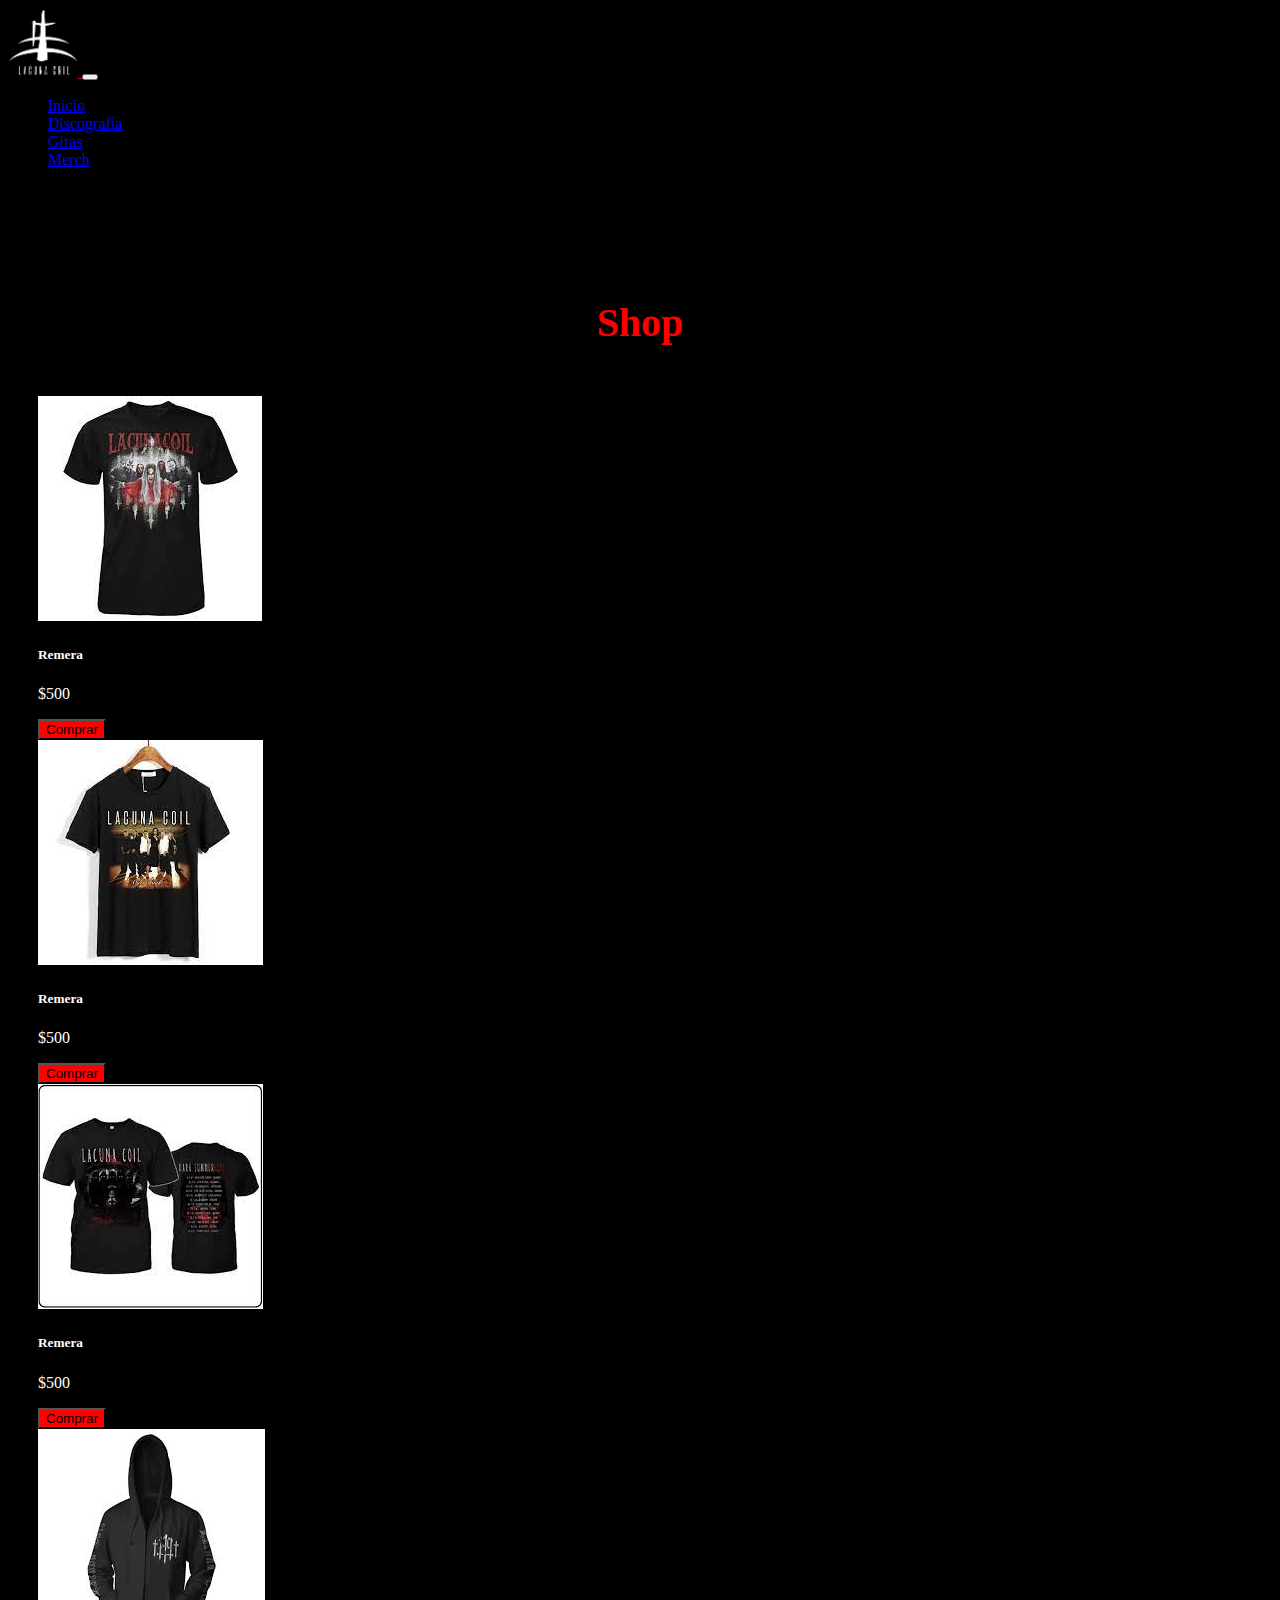
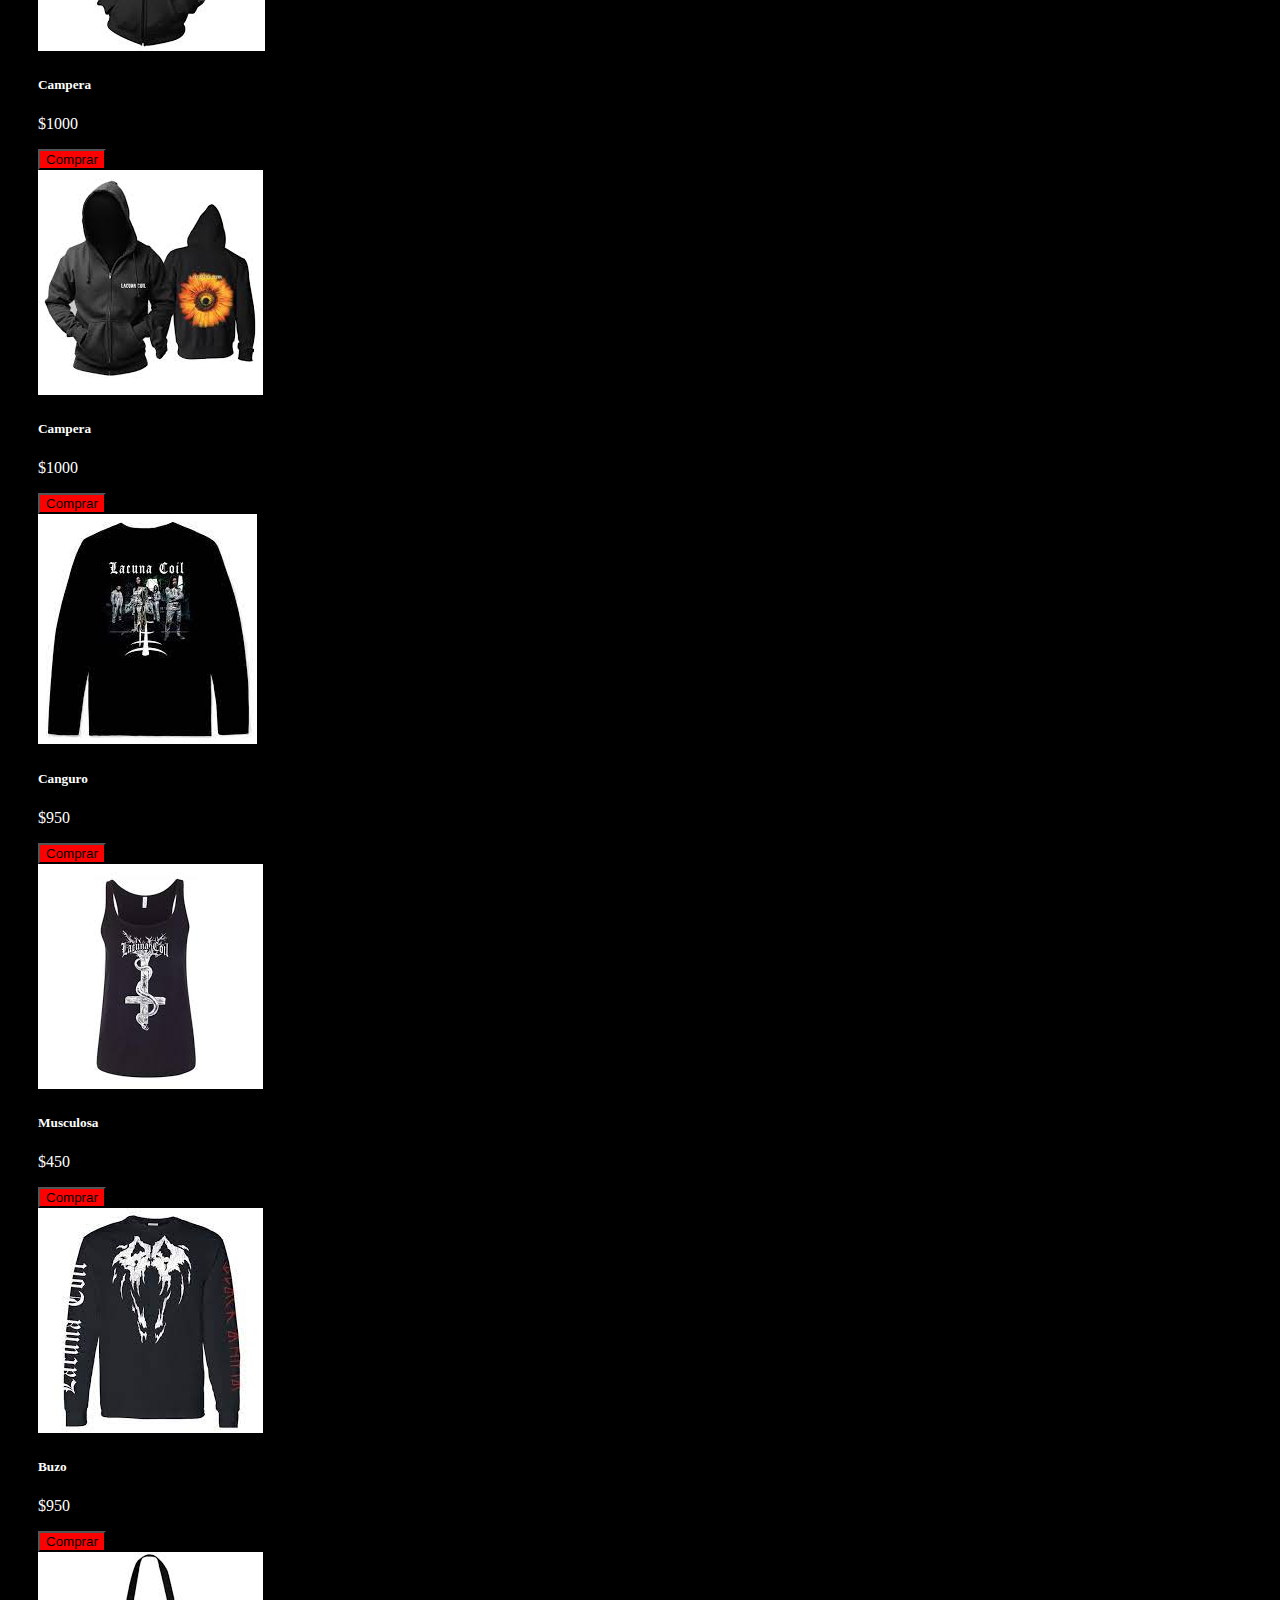
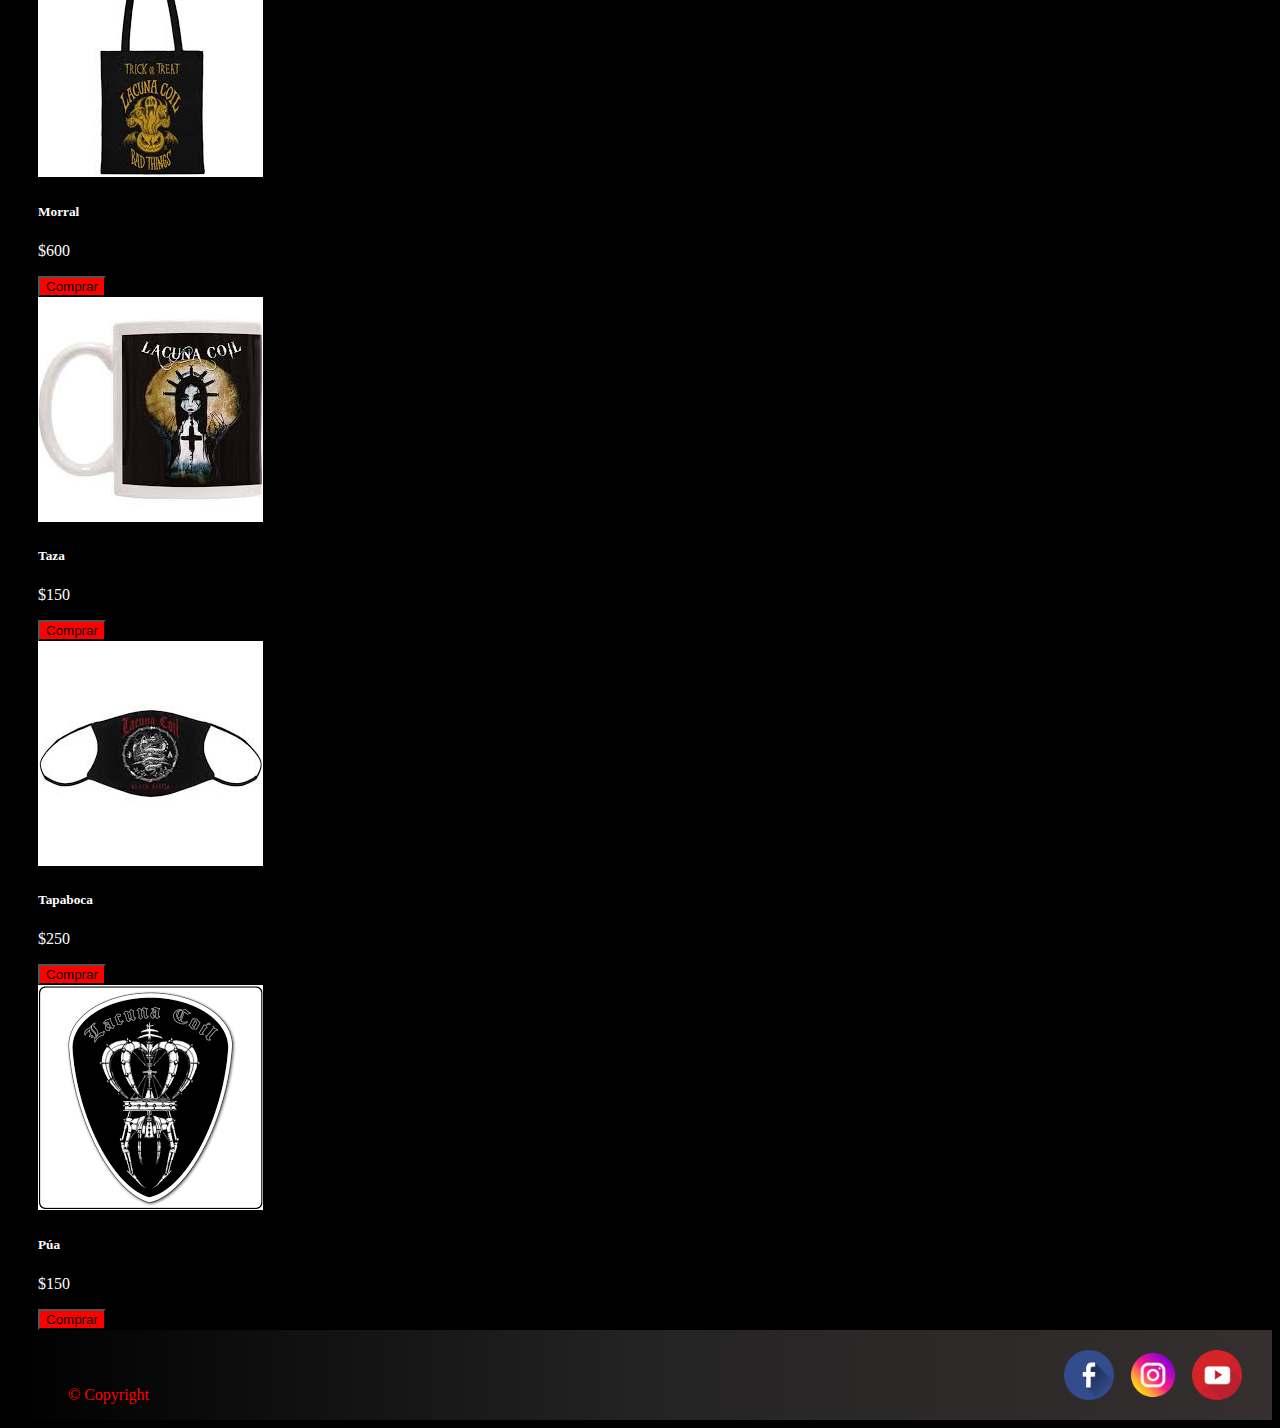
<file: paginas/merch.html>
<!DOCTYPE html>
<html lang="en">
<head>
    <meta charset="UTF-8">
    <meta http-equiv="X-UA-Compatible" content="IE=edge">
    <meta name="viewport" content="width=device-width, initial-scale=1.0">
    <meta name="keywords" content="Banda, Metal, Gótico, Metal gótico, Italia, Música, Redes Sociales">
    <meta name="description" content="Por aquí te compartimos las redes oficiales de los integrantes">
    <link href="https://cdn.jsdelivr.net/npm/bootstrap@5.1.3/dist/css/bootstrap.min.css" rel="stylesheet" integrity="sha384-1BmE4kWBq78iYhFldvKuhfTAU6auU8tT94WrHftjDbrCEXSU1oBoqyl2QvZ6jIW3" crossorigin="anonymous">
    <link rel="stylesheet" href="../css/style.css">
    <title>Lacuna Coil-Merch</title>
</head>
<body>
    <header><!--Menú-->
        <nav class="navbar navbar-dark bg-dark fixed-top customNav">
          <div class="container-fluid">
            <a class="navbar-brand" href="../index.html">
              <img src="../multimedia/imagenes/lcsymbol.jpg" class="menu__img">
            </a>
            <button class="navbar-toggler" type="button" data-bs-toggle="offcanvas" data-bs-target="#offcanvasNavbar" aria-controls="offcanvasNavbar">
              <span class="navbar-toggler-icon"></span>
            </button>
            <div class="offcanvas offcanvas-end customMenu" tabindex="-1" id="offcanvasNavbar" aria-labelledby="offcanvasNavbarLabel">
              <div class="offcanvas-body">
                <ul class="navbar-nav justify-content-end flex-grow-1 pe-3">
                  <li class="nav-item">
                    <a class="nav-link active" aria-current="page" href="../index.html">Inicio</a>
                  </li>
                  <li class="nav-item">
                    <a class="nav-link" href="discografia.html">Discografía</a>
                  </li>
                  <li class="nav-item">
                    <a class="nav-link" href="giras.html">Giras</a>
                  </li>
                  <li class="nav-item">
                    <a class="nav-link" href="merch.html">Merch</a>
                  </li>
                </ul>
              </div>
            </div>
          </div>
        </nav>
      </header>

      <div class="container Shop">
          
        <h1>Shop</h1> 

        <div class="row">
          <div class="card col-md-4 Shop__tarjeta">
            <img src="../multimedia/imagenes/merch/remera.jpg" class="card-img-top" alt="">
            <div class="card-body">
              <h5 class="card-title">Remera</h5>
              <p class="card-text">$500</p>
                <button type="button" class="btn btn-primary custombutton">
                Comprar
                </button>     
            </div>   
          </div>

          <div class="card col-md-4 Shop__tarjeta">
            <img src="../multimedia/imagenes/merch/remera1.jpg" class="card-img-top" alt="">
            <div class="card-body">
              <h5 class="card-title">Remera</h5>
              <p class="card-text">$500</p>
                <button type="button" class="btn btn-primary custombutton">
                Comprar
                </button>     
            </div>   
          </div>  

          <div class="card col-md-4 Shop__tarjeta">
            <img src="../multimedia/imagenes/merch/remera2.jpg" class="card-img-top" alt="">
            <div class="card-body">
              <h5 class="card-title">Remera</h5>
              <p class="card-text">$500</p>
                <button type="button" class="btn btn-primary custombutton">
                Comprar
                </button>     
            </div>   
          </div>
        </div> 
        
        <div class="row">
            <div class="card col-md-4 Shop__tarjeta">
              <img src="../multimedia/imagenes/merch/campera.jpg" class="card-img-top" alt="">
              <div class="card-body">
                <h5 class="card-title">Campera</h5>
                <p class="card-text">$1000</p>
                  <button type="button" class="btn btn-primary custombutton">
                  Comprar
                  </button>     
              </div>   
            </div>
  
            <div class="card col-md-4 Shop__tarjeta">
              <img src="../multimedia/imagenes/merch/campera1.jpg" class="card-img-top" alt="">
              <div class="card-body">
                <h5 class="card-title">Campera</h5>
                <p class="card-text">$1000</p>
                  <button type="button" class="btn btn-primary custombutton">
                  Comprar
                  </button>     
              </div>   
            </div>  
  
            <div class="card col-md-4 Shop__tarjeta">
              <img src="../multimedia/imagenes/merch/canguro.jpg" class="card-img-top" alt="">
              <div class="card-body">
                <h5 class="card-title">Canguro</h5>
                <p class="card-text">$950</p>
                  <button type="button" class="btn btn-primary custombutton">
                  Comprar
                  </button>     
              </div>   
            </div>
          </div> 
          
          <div class="row">
            <div class="card col-md-4 Shop__tarjeta">
              <img src="../multimedia/imagenes/merch/musculosa.jpg" class="card-img-top" alt="">
              <div class="card-body">
                <h5 class="card-title">Musculosa</h5>
                <p class="card-text">$450</p>
                  <button type="button" class="btn btn-primary custombutton">
                  Comprar
                  </button>     
              </div>   
            </div>
  
            <div class="card col-md-4 Shop__tarjeta">
              <img src="../multimedia/imagenes/merch/buzo.jpg" class="card-img-top" alt="">
              <div class="card-body">
                <h5 class="card-title">Buzo</h5>
                <p class="card-text">$950</p>
                  <button type="button" class="btn btn-primary custombutton">
                  Comprar
                  </button>     
              </div>   
            </div>  
  
            <div class="card col-md-4 Shop__tarjeta">
              <img src="../multimedia/imagenes/merch/bolso.jpg" class="card-img-top" alt="Imagen de Andrea Ferro vocalista de la banda">
              <div class="card-body">
                <h5 class="card-title">Morral</h5>
                <p class="card-text">$600</p>
                  <button type="button" class="btn btn-primary custombutton">
                  Comprar
                  </button>     
              </div>   
            </div>
          </div>
          
          <div class="row">
            <div class="card col-md-4 Shop__tarjeta">
              <img src="../multimedia/imagenes/merch/taza.jpg" class="card-img-top" alt="Imagen de Cristina Sacabbia vocalista dela banda">
              <div class="card-body">
                <h5 class="card-title">Taza</h5>
                <p class="card-text">$150</p>
                  <button type="button" class="btn btn-primary custombutton">
                  Comprar
                  </button>     
              </div>   
            </div>
  
            <div class="card col-md-4 Shop__tarjeta">
              <img src="../multimedia/imagenes/merch/tapaboca.jpg" class="card-img-top" alt="Imagen de Diego Cavallotti guitarrista de la banda">
              <div class="card-body">
                <h5 class="card-title">Tapaboca</h5>
                <p class="card-text">$250</p>
                  <button type="button" class="btn btn-primary custombutton">
                  Comprar
                  </button>     
              </div>   
            </div>  
  
            <div class="card col-md-4 Shop__tarjeta">
              <img src="../multimedia/imagenes/merch/pua.png" class="card-img-top" alt="Imagen de Andrea Ferro vocalista de la banda">
              <div class="card-body">
                <h5 class="card-title">Púa</h5>
                <p class="card-text">$150</p>
                  <button type="button" class="btn btn-primary custombutton">
                  Comprar
                  </button>     
              </div>   
            </div>
          </div>           
    </div>       

	<!--Pie de página-->
    <footer class="pieDePagina">
        <p class="pieDePagina__copyright">© Copyright</p>
        <div class="pieDePagina__imagenesFooter">
          <img class="rounded float-end" src="../multimedia/imagenes/redes/facebook.png" alt="Icono facebook">
          <img class="rounded float-end" src="../multimedia/imagenes/redes/instagram.png" alt="Icono instagram">
          <img class="rounded float-end" src="../multimedia/imagenes/redes/youtube.png" alt="Icono youtube">
        </div>    
    </footer>
    <script src="https://cdn.jsdelivr.net/npm/bootstrap@5.1.3/dist/js/bootstrap.bundle.min.js" integrity="sha384-ka7Sk0Gln4gmtz2MlQnikT1wXgYsOg+OMhuP+IlRH9sENBO0LRn5q+8nbTov4+1p" crossorigin="anonymous"></script>
</body>
</html>
</file>
<file: css/style.css>
@charset "UTF-8";
/*Colores*/
/*Tamaños*/
/*Colores*/
/*Tamaños*/
body {
  background-color: black; }

/*Menú*/
section ul li a {
  color: red;
  text-decoration: none; }

header nav section ul {
  display: grid;
  grid-template-columns: 15% 15% 15% 15% 15%; }

.menu {
  background-image: linear-gradient(to right, black, #242323, #352f2f);
  grid-template-columns: 50% 50%;
  display: grid; }
  .menu li {
    width: 50%;
    margin: 20px;
    padding: 5px;
    list-style: none; }

.navbar-brand{
  color: red;
}

.customMenu{
  background-color: black;
}

.customNav{
  background-color: black!important;
}

/*Logo*/
.menu__img {
  width: 70px;
  height: auto; 
}

.menu__img:hover {
  transform: rotate(20deg); }

/*Titulo*/
h1 {
  color: red;
  font-family: Georgia, 'Times New Roman', Times, serif;
  font-size: 40px;
  text-align: center;
 }

 h2{
   color: darkred;
   text-align: center;
 }

div em {
  color: chocolate; }

div label {
  color: peru; }

div select option {
  color: saddlebrown; }

/*Banner*/
.banner__img {
  width: 100%;
  height: auto;
  margin-top: 95px;
}

/*Carrousel*/
.image-responsive {
  width: 100%;
  height: auto;
  padding: 0px 40px 0px 40px;
}

/*Info principal*/

.infoPrincipal {
  grid-area: textVideo1;
  font-size: x-large;
  color: #f3f0ed;
  text-align: center;
  padding: 50px;
}

/*Integrantes*/

.Integrantes h1{ 
  text-align: center;
  margin: 50px 0px 50px 0px;
}

.Integrantes__tarjeta
{ 
  background-color: black;
  padding-left: 30px;
  padding-right: 30px;
}

.Integrantes h5{
 color: white;  
}

.Integrantes p
{
  color: white;
}

.custombutton {
  background-color: red !important;
  border-color: black !important;
  color: black;
  font-weight: 500;
}

/*Discografia*/

.Discografia{ 
  margin-top: 130px;
}

.Discografia h1{ 
  text-align: center;
  margin: 50px 0px 50px 0px;
}

.Discografia__tarjeta
{ 
  background-color: black;
  padding-left: 30px;
  padding-right: 30px;
}

.Discografia h5{
 color: white;  
}

.Discografia p
{
  color: white;
}

/*Giras*/

.Giras h1 {
  margin-top: 130px;
  text-align: center;
}

.Giras p {
  color: white;
  text-align: center;
}

/*Merch*/

.Shop{ 
  margin-top: 130px;
}

.Shop h1{ 
  text-align: center;
  margin: 50px 0px 50px 0px;
}

.Shop__tarjeta
{ 
  background-color: black;
  padding-left: 30px;
  padding-right: 30px;
}

.Shop h5{
 color: white;  
}

.Shop p
{
  color: white;
}

/*Modal*/

.biografia {
  background-color: black;
  color: white;
}

.biografia button{
  background-color: red !important;
  border-color: black !important;
  color: black;
  font-weight: 500;
}

/*Pie de página*/
.pieDePagina {
  background-image: linear-gradient(to right, black, rgb(36, 35, 35), rgb(53, 47, 47));
  display: flex;
  align-items: baseline;
  justify-content: space-between;
}

.pieDePagina__imagenesFooter
{
  margin-right: 20px;
  margin-top: 20px;
}

.pieDePagina__imagenesFooter img{
  width: 50px;
  margin: 0px 10px 0px 0px;
}

.pieDePagina__copyright
{
  color: red;
  margin-left: 60px;  
}
</file>
